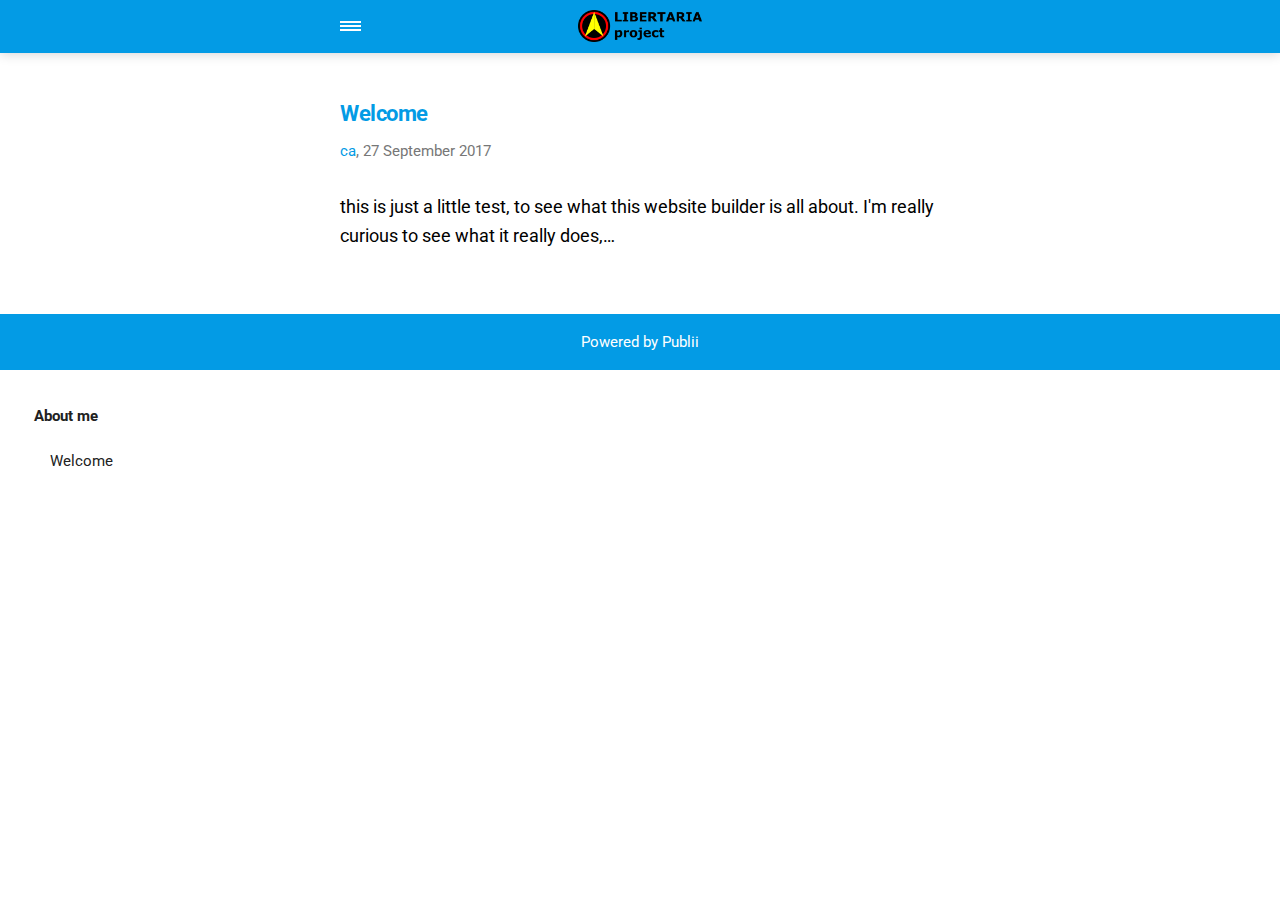
<file: amp/index.html>
<!doctype html><html amp lang="en"><head><meta charset="utf-8"><title>My blog - test</title><meta name="robots" content="index, follow"><link rel="canonical" href="https://cammy1982.github.io/JUSTMYBLOG/"><meta name="viewport" content="width=device-width,minimum-scale=1,initial-scale=1"><link href="https://fonts.googleapis.com/css?family=Roboto:400,700" rel="stylesheet" type="text/css"><script async custom-element="amp-sidebar" src="https://cdn.ampproject.org/v0/amp-sidebar-0.1.js"></script><script type="application/ld+json">{"@context":"http://schema.org","@type":"Organization","name":"ca","logo":"https://cammy1982.github.io/JUSTMYBLOG/media/website/libertaria_projectsmall.png","url":"https://cammy1982.github.io/JUSTMYBLOG/amp","sameAs":["@IoPCommunity_NL"]}</script><style amp-custom="">body,
		div,
		dl,
		dt,
		dd,
		ul,
		ol,
		li,
		h1,
		h2,
		h3,
		h4,
		h5,
		h6,
		pre,
		figure,
		form,
		fieldset,
		p,
		blockquote,
		th,
		td {
			margin: 0;
			padding: 0;
		}
		body {
			font-family: 'Roboto', sans-serif;
			font-size: 1.1rem;
			font-weight: 400;
			line-height: 1.6;
			background: #fff;
			color: #000000;

		}
		a,
		a:visited {
			color: #039be5;
			text-decoration: none;
			outline: none;
		}
		a:hover,
		a:active,
		a:focus {
			color: #000;
		}
		li {
			list-style: none;
		}
		b,
		strong {
			font-weight: 700;
		}
		blockquote,
		p,
		ul,
		ol,
		dl,
		table {
			margin-top: 1.6rem;
		}
		h1,
		h2,
		h3,
		h4,
		h5,
		h6 {
			color: #000000;
			letter-spacing: -0.03rem;
			line-height: 1.2;
			margin-top: 2.93333rem;
		}

		h1 {
			font-size: 1.56621rem;

		}

		h2 {
			font-size: 1.39219rem;
		}

		h3 {
			font-size: 1.2375rem;
		}

		h4 {
			font-size: 1.1rem;
		}

		h5 {
			font-size: 0.97778rem;
		}

		h6 {
			font-size: 0.86914rem;
		}
		h1+p,
		h2+p,
		h3+p,
		h4+p,
		h5+p,
		h6+p {
			margin-top: 0.8rem;
		}
		h1 > sup {
			color: #777777;
			font-size: 0.95rem;
            font-weight: 400;
		}
		blockquote {
			border-left: 0.2rem solid #039be5;
			color: #039be5;
			padding: 0.8rem 0 0.8rem 1.86667rem;
		}
		blockquote cite {
			color: #111111;
			display: block;
			font-size: 0.9rem;
			margin-top: 0.8rem;
		}
		blockquote cite:before {
			content: "- ";
		}
		ul {
			margin-left: 1rem;
		}
		ul>li {
			list-style-position: outside;
			padding-left: 1rem;
		}
		ol {
			margin-left: 0;
		}
		ol>li {
			counter-increment: step-counter;
			position: relative;
			padding-left: 2rem;
		}
		ol>li:before {
			content: counter(step-counter) ".";
			color: #111111;
			left: 0;
			position: absolute;
		}
		dl dt {
			font-weight: 400;
		}
		pre {
			margin: 1.6rem 0 0;
			padding: 1.6rem 3.2rem;
			white-space: pre-wrap;
			word-wrap: break-word;
		}
		code,
		pre {
			background-color: #f6f6f6;
			font-family: "Monaco", "Courier New", monospace;
		}
		table {
			border-collapse: collapse;
			border-spacing: 0;
			display: block;
			max-width: 100%;
			overflow-x: auto;
			vertical-align: top;
			text-align: left;
			white-space: nowrap;
		}
		table th {
			border-bottom: 2px solid #dedede;
			padding: 0.8rem 1.33333rem;
		}
		table tr:nth-child(2n) {
			background: #f3f3f3;
		}
		table td {
			padding: 0.8rem 1.33333rem;
		}
        figure {
            margin: 2rem 0 1rem 0;
        }
		figcaption {
			clear: both;
			color: #4d4d4d;
			font-style: italic;
			font-size: 0.7rem;
			margin: 0.8rem 0 0;
			text-align: center;
		}
		.wrap {
			max-width: 600px;
			margin: 0 auto;
			padding: 0 4%;
		}
		.navbar {
            background: #039be5;
            box-shadow: 0 0 12px 0 rgba(0, 0, 0, 0.2);
            line-height: 3;
            margin-bottom: 2.128rem;
            max-height: 4rem;
            padding: 0 4%;
        }
		.navbar>div {
			align-items: center;
			display: flex;
			justify-content: center;
			text-align: left;max-width: 600px;
			margin: 0 auto;
		}
		.navbar a {
			color: #fff;
			text-decoration: none;
		}
		.logo {
                    background-image: url('https://cammy1982.github.io/JUSTMYBLOG/media/website/libertaria_projectsmall.png');
                    background-size: auto 2rem;
                    background-repeat: no-repeat;
                    background-position: center center;
            display: block;
			line-height: 1;
			margin: 0 auto;
			height: 2rem;
            text-indent: -9999px;
            width: 240px;
		}
        .logo.logo-text {
            line-height: 1.6;
            text-align: center;
            text-indent: 0;
        }
		.navbar-sidebar-toggle {
			left: 0;
			position: relative;
			text-indent: -99999rem;
		}
		.navbar-sidebar-toggle:before {
            content: "";
            display: block;
			border-top: 0.375rem double #ffffff;
			border-bottom: 0.125rem solid #ffffff;
			height: 0.125rem;
			position: absolute;
			text-indent: 0;
			top: 50%;
			width: 1.3rem;
			transform: translate(0px, -50%);
		}
        amp-img {
            max-width: 100%;
        }
		amp-sidebar {
			background: #fff;
			width: 240px;
		}
		amp-sidebar li {
			color: #212121;
			font-size: 0.95rem;
            font-weight: 700;
			list-style: none;
			 padding: 0.532rem 1rem;
		}
		amp-sidebar a, amp-sidebar a:visited {
			border-left: 2px solid transparent;
            color: #212121;
		}
		amp-sidebar ul ul {
			margin: 1rem 0 0;
		}
		amp-sidebar li li { font-weight: 400;
			 padding: 0.266rem 0 0.266rem 1rem;
		}
		.hero {
			margin-bottom: 2.93333rem;
		}
		article  {
			margin-bottom: 4rem;
		}
		article > header {
			color: #777777;
			font-size: 0.95rem;
			margin-bottom: 1.866rem;
		}
		aside {
			margin: 1.6rem 0 1.866rem;
		}
		amp-social-share {
			border-radius: 50%;
			background-size: 70%;
            margin-right: 5px;
		}
		.pagination {
			border-top: 1px solid #ddd;
			display: flex;
			justify-content: space-between;
			align-items: baseline;
		}
		.pagination a {
			color: #000000;
			display: block;
			font-size: 0.95rem;
			font-weight: 700;
			line-height: 1;
			margin: 0 0 0.532rem;
			position: relative;
		}
		.pagination a + a {
            width: 50%;
            text-align: right;
        }
		.pagination-prev {
			padding: 0.8rem 0.8rem 0.8rem 1.6rem;
		}
		.pagination-next {
			padding: 0.8rem 1.6rem 0.8rem 0.8rem;
		}
		.pagination-next:before {
			content: "\2192";
			position: absolute;
			right: 0;
		}
		.pagination-prev:before {
			content: "\2190";
			position: absolute;
			left: 0;
		}
		.post-tag {
			font-size: 0.95rem;
			margin-bottom: 1.866rem;
		}
		.post-tag dt {
			float: left;
		}
		.post-tag dd {
			display: inline-block;
			list-style: none;
			margin: 0 0 0 0.266rem;
		}
		.post-tag dd>a:after {
			content: ", ";
		}
		.bottom {
			background: #039be5;
			color: #fff;
			font-size: 0.95rem;
			padding: 1rem 4%;
			text-align: center;
		}
        .author-avatar {
            margin: 1rem auto;
            width: 100px;
        }</style><style amp-boilerplate>body{-webkit-animation:-amp-start 8s steps(1,end) 0s 1 normal both;-moz-animation:-amp-start 8s steps(1,end) 0s 1 normal both;-ms-animation:-amp-start 8s steps(1,end) 0s 1 normal both;animation:-amp-start 8s steps(1,end) 0s 1 normal both}@-webkit-keyframes -amp-start{from{visibility:hidden}to{visibility:visible}}@-moz-keyframes -amp-start{from{visibility:hidden}to{visibility:visible}}@-ms-keyframes -amp-start{from{visibility:hidden}to{visibility:visible}}@-o-keyframes -amp-start{from{visibility:hidden}to{visibility:visible}}@keyframes -amp-start{from{visibility:hidden}to{visibility:visible}}</style><noscript><style amp-boilerplate>body{-webkit-animation:none;-moz-animation:none;-ms-animation:none;animation:none}</style></noscript><script async src="https://cdn.ampproject.org/v0.js"></script></head><body><nav class="navbar"><div><a on="tap:navbar-sidebar.toggle" class="navbar-sidebar-toggle" title="Menu">Menu</a> <a class="logo" href="https://cammy1982.github.io/JUSTMYBLOG/amp">test</a></div></nav><main class="wrap"><article><header><h2><a href="https://cammy1982.github.io/JUSTMYBLOG/amp/welcome.html">Welcome</a></h2><p><a href="https://cammy1982.github.io/JUSTMYBLOG/amp/authors/ca/">ca</a>, <time datetime="2017-09-27T14:18">27 September 2017</time></p></header><a href="https://cammy1982.github.io/JUSTMYBLOG/amp/welcome.html"><amp-img src="https://cammy1982.github.io/JUSTMYBLOG/media/posts/1/stocksnap_s1mtghebu4.jpg" alt="" srcset="https://cammy1982.github.io/JUSTMYBLOG/media/posts/1/responsive/stocksnap_s1mtghebu4-xs.jpg 300w ,https://cammy1982.github.io/JUSTMYBLOG/media/posts/1/responsive/stocksnap_s1mtghebu4-sm.jpg 480w ,https://cammy1982.github.io/JUSTMYBLOG/media/posts/1/responsive/stocksnap_s1mtghebu4-md.jpg 768w" sizes="(max-width: 768px) 100vw, 768px" height="4460" layout="responsive" width="3345"></amp-img></a><p>this is just a little test, to see what this website builder is all about. I'm really curious to see what it really does,&hellip;</p></article></main><footer class="bottom">Powered by Publii</footer><amp-sidebar id="navbar-sidebar" layout="nodisplay"><ul><li><a href="https://cammy1982.github.io/JUSTMYBLOG/amp/" title="About me ">About me</a><ul class="navbar__submenu"><li><a href="https://cammy1982.github.io/JUSTMYBLOG/amp/welcome.html" title="Welcome ">Welcome</a></li></ul></li></ul></amp-sidebar></body></html>
</file>
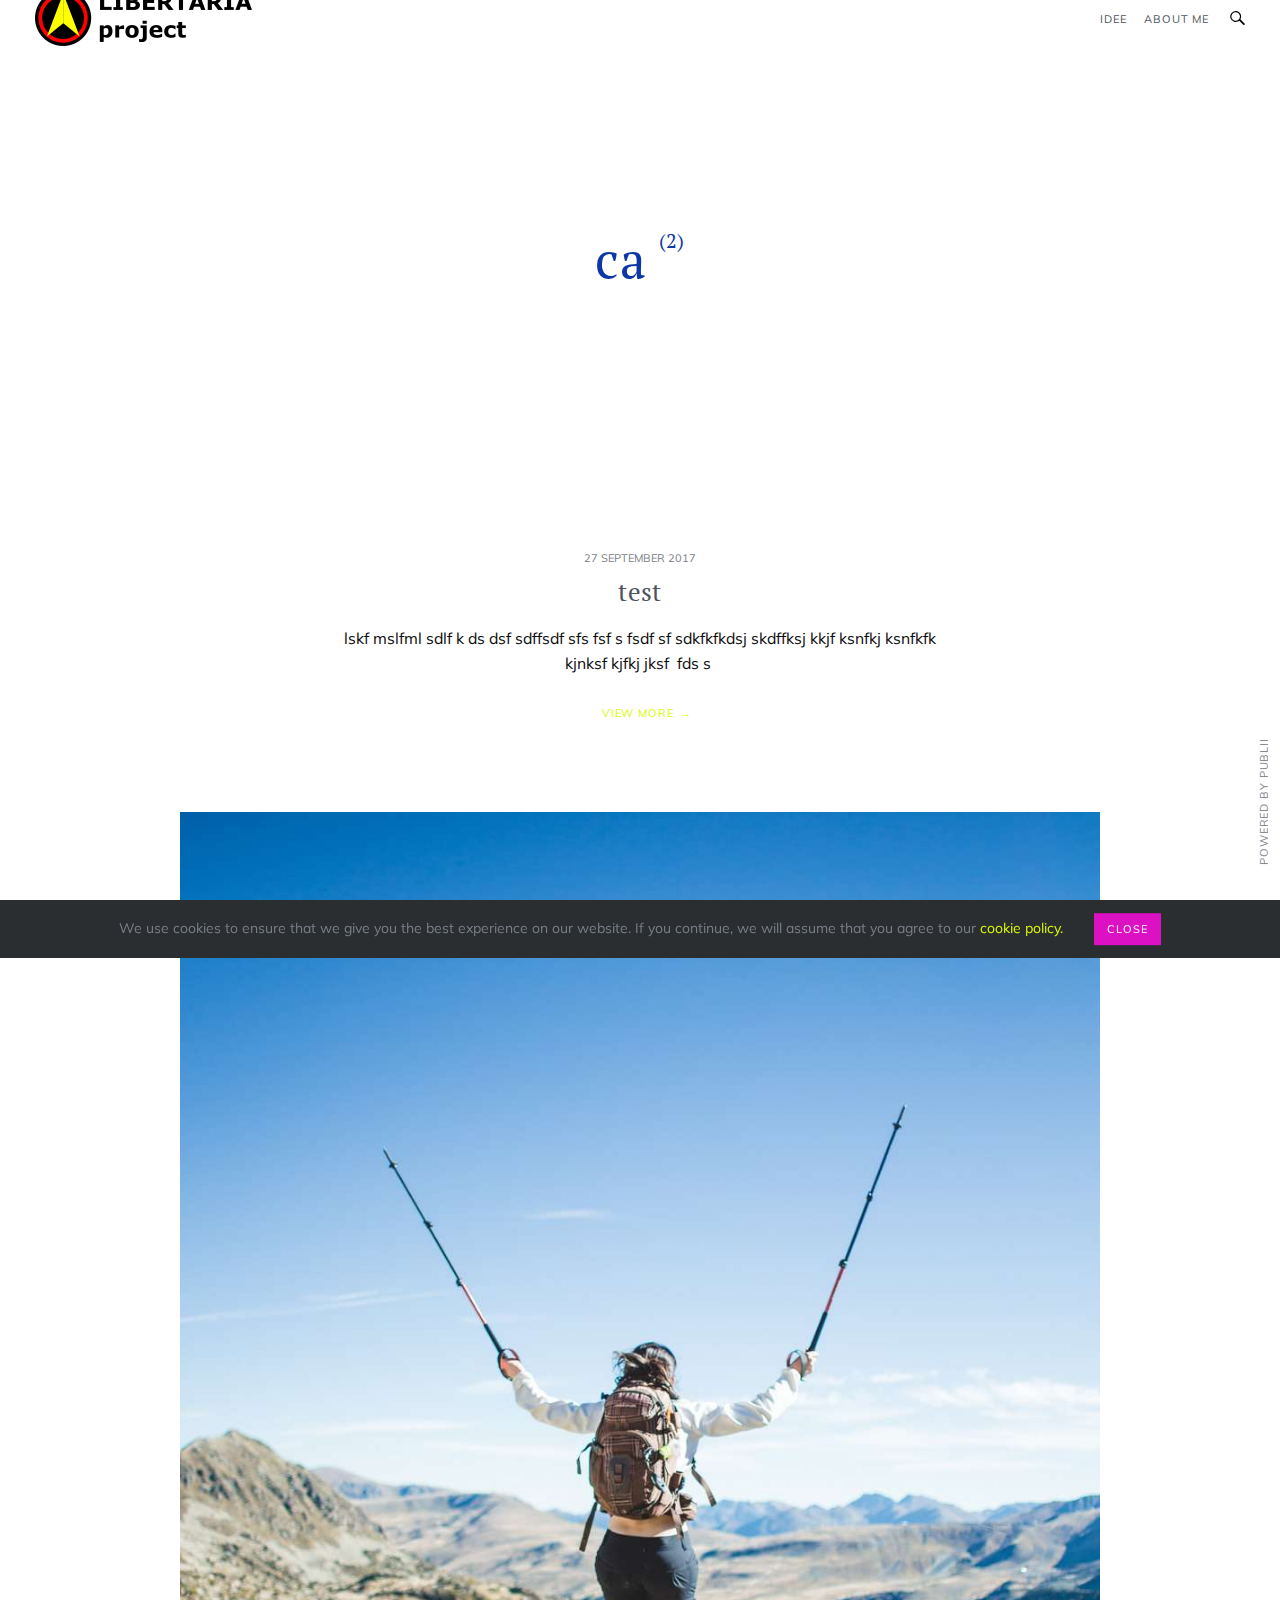
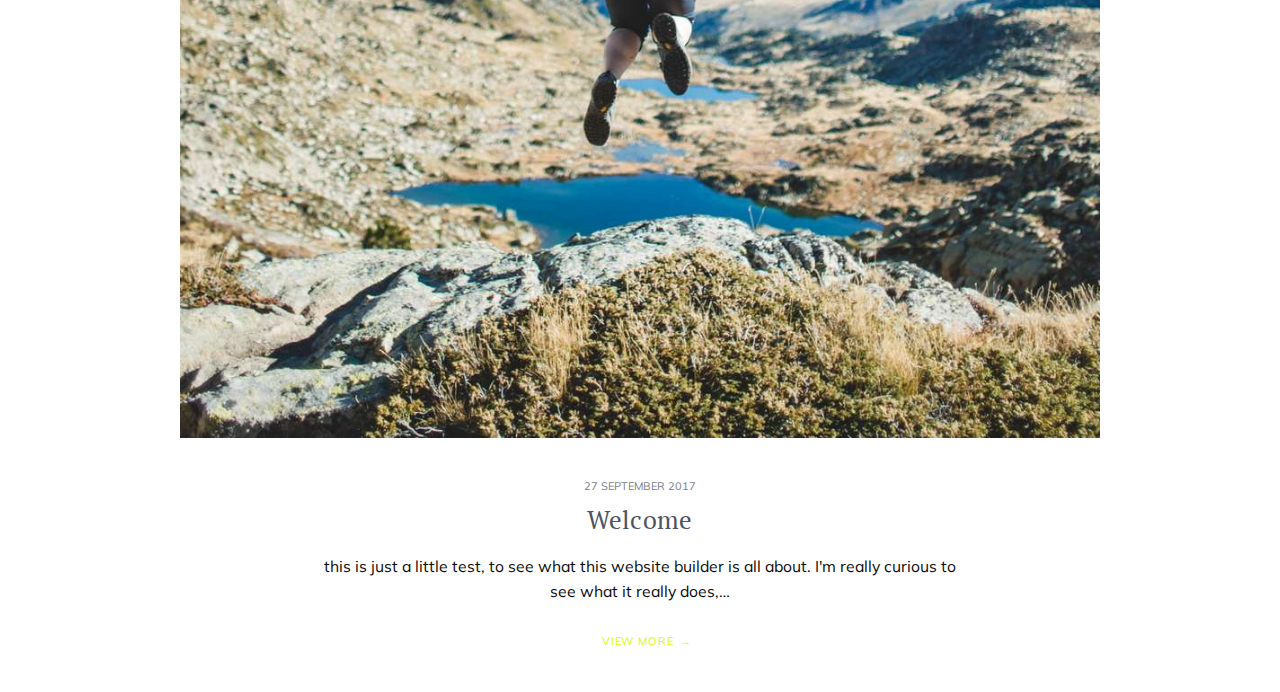
<file: authors/ca/index.html>
<!DOCTYPE html><html><head><meta charset="utf-8"><meta http-equiv="X-UA-Compatible" content="IE=edge"><meta name="viewport" content="width=device-width,initial-scale=1"><title>Author: ca - test</title><meta name="robots" content="noindex, follow"><link rel="canonical" href="https://cammy1982.github.io/JUSTMYBLOG/authors/ca/"><link rel="amphtml" href="https://cammy1982.github.io/JUSTMYBLOG/amp/authors/ca/"><link type="application/atom+xml" rel="alternate" href="https://cammy1982.github.io/JUSTMYBLOG/feed.xml"><meta property="og:title" content="test"><meta property="og:image" content="https://cammy1982.github.io/JUSTMYBLOG/media/website/libertaria_projectsmall.png"><meta property="og:site_name" content="My blog - test"><meta property="og:description" content=""><link rel="stylesheet" href="https://cammy1982.github.io/JUSTMYBLOG/assets/css/style.css?v&#x3D;ead6d560c8568422cd6c0f6c8794c02d"><script type="application/ld+json">{"@context":"http://schema.org","@type":"Organization","name":"ca","logo":"https://cammy1982.github.io/JUSTMYBLOG/media/website/libertaria_projectsmall.png","url":"https://cammy1982.github.io/JUSTMYBLOG","sameAs":["@IoPCommunity_NL"]}</script><script async src="https://cammy1982.github.io/JUSTMYBLOG/assets/js/lazysizes.min.js?v&#x3D;528f2a45ccb4ba8972bc14e032cae46d"></script><style>.top__search [type="search"] {
                    background-image: url(https://cammy1982.github.io/JUSTMYBLOG/assets/svg/search.svg);
                }</style></head><body><div class="container"><header class="js-top is-sticky"><a class="logo" href="https://cammy1982.github.io/JUSTMYBLOG"><img src="https://cammy1982.github.io/JUSTMYBLOG/media/website/libertaria_projectsmall.png" alt="test"></a><div class="top"><nav class="navbar js-navbar"><button class="navbar__toggle js-navbar__toggle" aria-expanded="false">Menu</button><ul class="navbar__menu"><li><a href="https://cammy1982.github.io/JUSTMYBLOG/" title="Idee">Idee</a></li><li class="has-submenu"><a href="https://cammy1982.github.io/JUSTMYBLOG/" title="About me ">About me</a><ul class="navbar__submenu"><li class="has-submenu"><a href="https://cammy1982.github.io/JUSTMYBLOG/welcome.html" title="Welcome ">Welcome</a><ul class="navbar__submenu"><li><a href="https://cammy1982.github.io/JUSTMYBLOG/" title="Hoe het begon ">Hoe het begon</a></li></ul></li></ul></li></ul></nav><div class="top__search"><form action="https://cammy1982.github.io/JUSTMYBLOG/search.html" class="search"><input type="search" name="q" placeholder="search..."></form></div></div></header><main><section class="hero hero--author"><header class="hero--author__wrap"><div><h1 class="hero__title hero--author__title">ca <sup>(2)</sup></h1></div></header></section><div class="category category--normal"><article><figure class="category__image"><a href="https://cammy1982.github.io/JUSTMYBLOG/test.html"><img class="lazyload blur-up" src="" srcset="[data-uri]" data-srcset="" data-sizes="auto" data-expand="50" alt=""></a></figure><header class="category__header"><p><time datetime="2017-09-27T14:43">27 September 2017</time></p><h2><a href="https://cammy1982.github.io/JUSTMYBLOG/test.html">test</a></h2></header><p class="category__entry">lskf mslfml sdlf k ds dsf sdffsdf sfs fsf s fsdf sf sdkfkfkdsj skdffksj kkjf ksnfkj ksnfkfk kjnksf kjfkj jksf &nbsp;fds s&nbsp;</p><a href="https://cammy1982.github.io/JUSTMYBLOG/test.html" class="category__btn">View more</a></article><article><figure class="category__image"><a href="https://cammy1982.github.io/JUSTMYBLOG/welcome.html"><img class="lazyload blur-up" src="https://cammy1982.github.io/JUSTMYBLOG/media/posts/1/responsive/stocksnap_s1mtghebu4-xs.jpg" srcset="[data-uri]" data-srcset="https://cammy1982.github.io/JUSTMYBLOG/media/posts/1/responsive/stocksnap_s1mtghebu4-xs.jpg 300w ,https://cammy1982.github.io/JUSTMYBLOG/media/posts/1/responsive/stocksnap_s1mtghebu4-sm.jpg 480w ,https://cammy1982.github.io/JUSTMYBLOG/media/posts/1/responsive/stocksnap_s1mtghebu4-md.jpg 768w ,https://cammy1982.github.io/JUSTMYBLOG/media/posts/1/responsive/stocksnap_s1mtghebu4-lg.jpg 1024w ,https://cammy1982.github.io/JUSTMYBLOG/media/posts/1/responsive/stocksnap_s1mtghebu4-xl.jpg 1360w ,https://cammy1982.github.io/JUSTMYBLOG/media/posts/1/responsive/stocksnap_s1mtghebu4-2xl.jpg 1600w ,https://cammy1982.github.io/JUSTMYBLOG/media/posts/1/responsive/stocksnap_s1mtghebu4-3xl.jpg 2560w" data-sizes="auto" data-expand="50" alt=""></a></figure><header class="category__header"><p><time datetime="2017-09-27T14:18">27 September 2017</time></p><h2><a href="https://cammy1982.github.io/JUSTMYBLOG/welcome.html">Welcome</a></h2></header><p class="category__entry">this is just a little test, to see what this website builder is all about. I'm really curious to see what it really does,&hellip;</p><a href="https://cammy1982.github.io/JUSTMYBLOG/welcome.html" class="category__btn">View more</a></article></div></main><footer class="footer"><div class="footer__copyright">Powered by Publii</div><div class="footer__social"><a href="@IoPCommunity_NL" title="Twitter"><svg class="icon"><use xlink:href="https://cammy1982.github.io/JUSTMYBLOG/assets/svg/svg-map.svg#twitter"/></svg></a></div></footer></div><div class="cookie-bar js-cookie-bar"><p>We use cookies to ensure that we give you the best experience on our website. If you continue, we will assume that you agree to our <a href="#">cookie policy.</a> <button class="cookie-bar__close">Close</button></p></div><script>var loadCSSFiles = function() {
        		var links = ['https://fonts.googleapis.com/css?family=PT+Serif:400,700|Muli:400,600'],
        			headElement = document.getElementsByTagName('head')[0],
        			linkElement, i;
        		for (i = 0; i < links.length; i++) {
        			linkElement = document.createElement('link');
        			linkElement.rel = 'stylesheet';
        			linkElement.href = links[i];
        			headElement.appendChild(linkElement);
        		}
        	};
        	var raf = requestAnimationFrame || mozRequestAnimationFrame || webkitRequestAnimationFrame || msRequestAnimationFrame;
        	if (raf) {
        		raf(loadCSSFiles);
        	} else {
        		window.addEventListener('load', loadCSSFiles);
        	}</script><script defer="defer" src="https://code.jquery.com/jquery-3.2.1.slim.min.js" integrity="sha256-k2WSCIexGzOj3Euiig+TlR8gA0EmPjuc79OEeY5L45g=" crossorigin="anonymous"></script><script defer="defer" src="https://cammy1982.github.io/JUSTMYBLOG/assets/js/scripts.min.js?v&#x3D;5977caa3bd6c30eab5c559ded3288d58"></script></body></html>
</file>
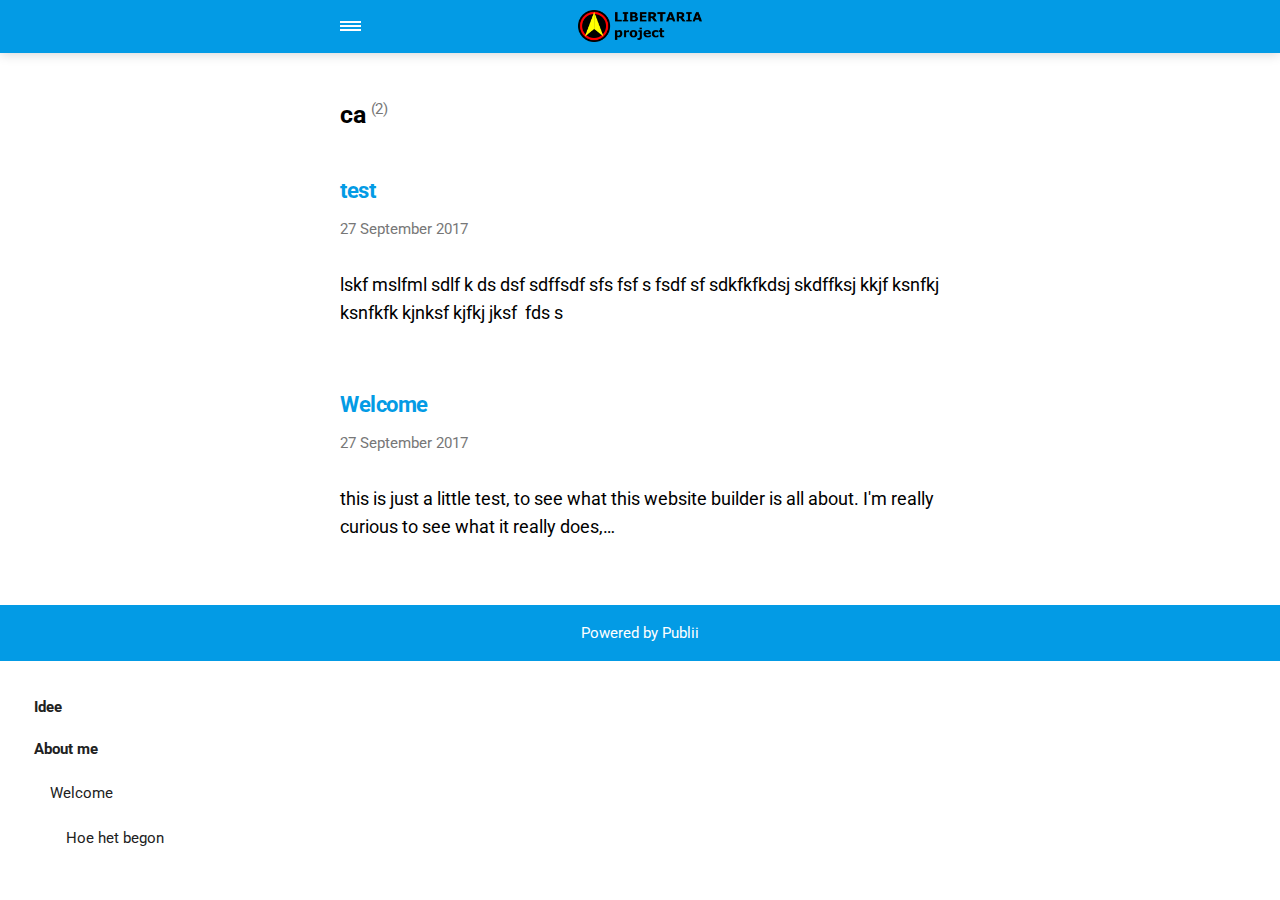
<file: amp/authors/ca/index.html>
<!doctype html><html amp lang="en"><head><meta charset="utf-8"><title>Author: ca - test</title><meta name="robots" content="noindex, follow"><link rel="canonical" href="https://cammy1982.github.io/JUSTMYBLOG/authors/ca/"><meta name="viewport" content="width=device-width,minimum-scale=1,initial-scale=1"><link href="https://fonts.googleapis.com/css?family=Roboto:400,700" rel="stylesheet" type="text/css"><script async custom-element="amp-sidebar" src="https://cdn.ampproject.org/v0/amp-sidebar-0.1.js"></script><script type="application/ld+json">{"@context":"http://schema.org","@type":"Organization","name":"ca","logo":"https://cammy1982.github.io/JUSTMYBLOG/media/website/libertaria_projectsmall.png","url":"https://cammy1982.github.io/JUSTMYBLOG/amp","sameAs":["@IoPCommunity_NL"]}</script><style amp-custom="">body,
		div,
		dl,
		dt,
		dd,
		ul,
		ol,
		li,
		h1,
		h2,
		h3,
		h4,
		h5,
		h6,
		pre,
		figure,
		form,
		fieldset,
		p,
		blockquote,
		th,
		td {
			margin: 0;
			padding: 0;
		}
		body {
			font-family: 'Roboto', sans-serif;
			font-size: 1.1rem;
			font-weight: 400;
			line-height: 1.6;
			background: #fff;
			color: #000000;

		}
		a,
		a:visited {
			color: #039be5;
			text-decoration: none;
			outline: none;
		}
		a:hover,
		a:active,
		a:focus {
			color: #000;
		}
		li {
			list-style: none;
		}
		b,
		strong {
			font-weight: 700;
		}
		blockquote,
		p,
		ul,
		ol,
		dl,
		table {
			margin-top: 1.6rem;
		}
		h1,
		h2,
		h3,
		h4,
		h5,
		h6 {
			color: #000000;
			letter-spacing: -0.03rem;
			line-height: 1.2;
			margin-top: 2.93333rem;
		}

		h1 {
			font-size: 1.56621rem;

		}

		h2 {
			font-size: 1.39219rem;
		}

		h3 {
			font-size: 1.2375rem;
		}

		h4 {
			font-size: 1.1rem;
		}

		h5 {
			font-size: 0.97778rem;
		}

		h6 {
			font-size: 0.86914rem;
		}
		h1+p,
		h2+p,
		h3+p,
		h4+p,
		h5+p,
		h6+p {
			margin-top: 0.8rem;
		}
		h1 > sup {
			color: #777777;
			font-size: 0.95rem;
            font-weight: 400;
		}
		blockquote {
			border-left: 0.2rem solid #039be5;
			color: #039be5;
			padding: 0.8rem 0 0.8rem 1.86667rem;
		}
		blockquote cite {
			color: #111111;
			display: block;
			font-size: 0.9rem;
			margin-top: 0.8rem;
		}
		blockquote cite:before {
			content: "- ";
		}
		ul {
			margin-left: 1rem;
		}
		ul>li {
			list-style-position: outside;
			padding-left: 1rem;
		}
		ol {
			margin-left: 0;
		}
		ol>li {
			counter-increment: step-counter;
			position: relative;
			padding-left: 2rem;
		}
		ol>li:before {
			content: counter(step-counter) ".";
			color: #111111;
			left: 0;
			position: absolute;
		}
		dl dt {
			font-weight: 400;
		}
		pre {
			margin: 1.6rem 0 0;
			padding: 1.6rem 3.2rem;
			white-space: pre-wrap;
			word-wrap: break-word;
		}
		code,
		pre {
			background-color: #f6f6f6;
			font-family: "Monaco", "Courier New", monospace;
		}
		table {
			border-collapse: collapse;
			border-spacing: 0;
			display: block;
			max-width: 100%;
			overflow-x: auto;
			vertical-align: top;
			text-align: left;
			white-space: nowrap;
		}
		table th {
			border-bottom: 2px solid #dedede;
			padding: 0.8rem 1.33333rem;
		}
		table tr:nth-child(2n) {
			background: #f3f3f3;
		}
		table td {
			padding: 0.8rem 1.33333rem;
		}
        figure {
            margin: 2rem 0 1rem 0;
        }
		figcaption {
			clear: both;
			color: #4d4d4d;
			font-style: italic;
			font-size: 0.7rem;
			margin: 0.8rem 0 0;
			text-align: center;
		}
		.wrap {
			max-width: 600px;
			margin: 0 auto;
			padding: 0 4%;
		}
		.navbar {
            background: #039be5;
            box-shadow: 0 0 12px 0 rgba(0, 0, 0, 0.2);
            line-height: 3;
            margin-bottom: 2.128rem;
            max-height: 4rem;
            padding: 0 4%;
        }
		.navbar>div {
			align-items: center;
			display: flex;
			justify-content: center;
			text-align: left;max-width: 600px;
			margin: 0 auto;
		}
		.navbar a {
			color: #fff;
			text-decoration: none;
		}
		.logo {
                    background-image: url('https://cammy1982.github.io/JUSTMYBLOG/media/website/libertaria_projectsmall.png');
                    background-size: auto 2rem;
                    background-repeat: no-repeat;
                    background-position: center center;
            display: block;
			line-height: 1;
			margin: 0 auto;
			height: 2rem;
            text-indent: -9999px;
            width: 240px;
		}
        .logo.logo-text {
            line-height: 1.6;
            text-align: center;
            text-indent: 0;
        }
		.navbar-sidebar-toggle {
			left: 0;
			position: relative;
			text-indent: -99999rem;
		}
		.navbar-sidebar-toggle:before {
            content: "";
            display: block;
			border-top: 0.375rem double #ffffff;
			border-bottom: 0.125rem solid #ffffff;
			height: 0.125rem;
			position: absolute;
			text-indent: 0;
			top: 50%;
			width: 1.3rem;
			transform: translate(0px, -50%);
		}
        amp-img {
            max-width: 100%;
        }
		amp-sidebar {
			background: #fff;
			width: 240px;
		}
		amp-sidebar li {
			color: #212121;
			font-size: 0.95rem;
            font-weight: 700;
			list-style: none;
			 padding: 0.532rem 1rem;
		}
		amp-sidebar a, amp-sidebar a:visited {
			border-left: 2px solid transparent;
            color: #212121;
		}
		amp-sidebar ul ul {
			margin: 1rem 0 0;
		}
		amp-sidebar li li { font-weight: 400;
			 padding: 0.266rem 0 0.266rem 1rem;
		}
		.hero {
			margin-bottom: 2.93333rem;
		}
		article  {
			margin-bottom: 4rem;
		}
		article > header {
			color: #777777;
			font-size: 0.95rem;
			margin-bottom: 1.866rem;
		}
		aside {
			margin: 1.6rem 0 1.866rem;
		}
		amp-social-share {
			border-radius: 50%;
			background-size: 70%;
            margin-right: 5px;
		}
		.pagination {
			border-top: 1px solid #ddd;
			display: flex;
			justify-content: space-between;
			align-items: baseline;
		}
		.pagination a {
			color: #000000;
			display: block;
			font-size: 0.95rem;
			font-weight: 700;
			line-height: 1;
			margin: 0 0 0.532rem;
			position: relative;
		}
		.pagination a + a {
            width: 50%;
            text-align: right;
        }
		.pagination-prev {
			padding: 0.8rem 0.8rem 0.8rem 1.6rem;
		}
		.pagination-next {
			padding: 0.8rem 1.6rem 0.8rem 0.8rem;
		}
		.pagination-next:before {
			content: "\2192";
			position: absolute;
			right: 0;
		}
		.pagination-prev:before {
			content: "\2190";
			position: absolute;
			left: 0;
		}
		.post-tag {
			font-size: 0.95rem;
			margin-bottom: 1.866rem;
		}
		.post-tag dt {
			float: left;
		}
		.post-tag dd {
			display: inline-block;
			list-style: none;
			margin: 0 0 0 0.266rem;
		}
		.post-tag dd>a:after {
			content: ", ";
		}
		.bottom {
			background: #039be5;
			color: #fff;
			font-size: 0.95rem;
			padding: 1rem 4%;
			text-align: center;
		}
        .author-avatar {
            margin: 1rem auto;
            width: 100px;
        }</style><style amp-boilerplate>body{-webkit-animation:-amp-start 8s steps(1,end) 0s 1 normal both;-moz-animation:-amp-start 8s steps(1,end) 0s 1 normal both;-ms-animation:-amp-start 8s steps(1,end) 0s 1 normal both;animation:-amp-start 8s steps(1,end) 0s 1 normal both}@-webkit-keyframes -amp-start{from{visibility:hidden}to{visibility:visible}}@-moz-keyframes -amp-start{from{visibility:hidden}to{visibility:visible}}@-ms-keyframes -amp-start{from{visibility:hidden}to{visibility:visible}}@-o-keyframes -amp-start{from{visibility:hidden}to{visibility:visible}}@keyframes -amp-start{from{visibility:hidden}to{visibility:visible}}</style><noscript><style amp-boilerplate>body{-webkit-animation:none;-moz-animation:none;-ms-animation:none;animation:none}</style></noscript><script async src="https://cdn.ampproject.org/v0.js"></script></head><body><nav class="navbar"><div><a on="tap:navbar-sidebar.toggle" class="navbar-sidebar-toggle" title="Menu">Menu</a> <a class="logo" href="https://cammy1982.github.io/JUSTMYBLOG/amp">test</a></div></nav><main class="wrap"><section class="hero"><header class="author"><h1>ca <sup>(2)</sup></h1></header></section><article><header><h2><a href="https://cammy1982.github.io/JUSTMYBLOG/amp/test.html">test</a></h2><p><time datetime="2017-09-27T14:43">27 September 2017</time></p></header><p>lskf mslfml sdlf k ds dsf sdffsdf sfs fsf s fsdf sf sdkfkfkdsj skdffksj kkjf ksnfkj ksnfkfk kjnksf kjfkj jksf &nbsp;fds s&nbsp;</p></article><article><a href="https://cammy1982.github.io/JUSTMYBLOG/amp/welcome.html"><amp-img src="https://cammy1982.github.io/JUSTMYBLOG/media/posts/1/stocksnap_s1mtghebu4.jpg" alt="" srcset="https://cammy1982.github.io/JUSTMYBLOG/media/posts/1/responsive/stocksnap_s1mtghebu4-xs.jpg 300w ,https://cammy1982.github.io/JUSTMYBLOG/media/posts/1/responsive/stocksnap_s1mtghebu4-sm.jpg 480w ,https://cammy1982.github.io/JUSTMYBLOG/media/posts/1/responsive/stocksnap_s1mtghebu4-md.jpg 768w" sizes="(max-width: 768px) 100vw, 768px" height="4460" layout="responsive" width="3345"></amp-img></a><header><h2><a href="https://cammy1982.github.io/JUSTMYBLOG/amp/welcome.html">Welcome</a></h2><p><time datetime="2017-09-27T14:18">27 September 2017</time></p></header><p>this is just a little test, to see what this website builder is all about. I'm really curious to see what it really does,&hellip;</p></article></main><footer class="bottom">Powered by Publii</footer><amp-sidebar id="navbar-sidebar" layout="nodisplay"><ul><li><a href="https://cammy1982.github.io/JUSTMYBLOG/amp/" title="Idee">Idee</a></li><li><a href="https://cammy1982.github.io/JUSTMYBLOG/amp/" title="About me ">About me</a><ul class="navbar__submenu"><li class="has-submenu"><a href="https://cammy1982.github.io/JUSTMYBLOG/amp/welcome.html" title="Welcome ">Welcome</a><ul class="navbar__submenu"><li><a href="https://cammy1982.github.io/JUSTMYBLOG/amp/" title="Hoe het begon ">Hoe het begon</a></li></ul></li></ul></li></ul></amp-sidebar></body></html>
</file>
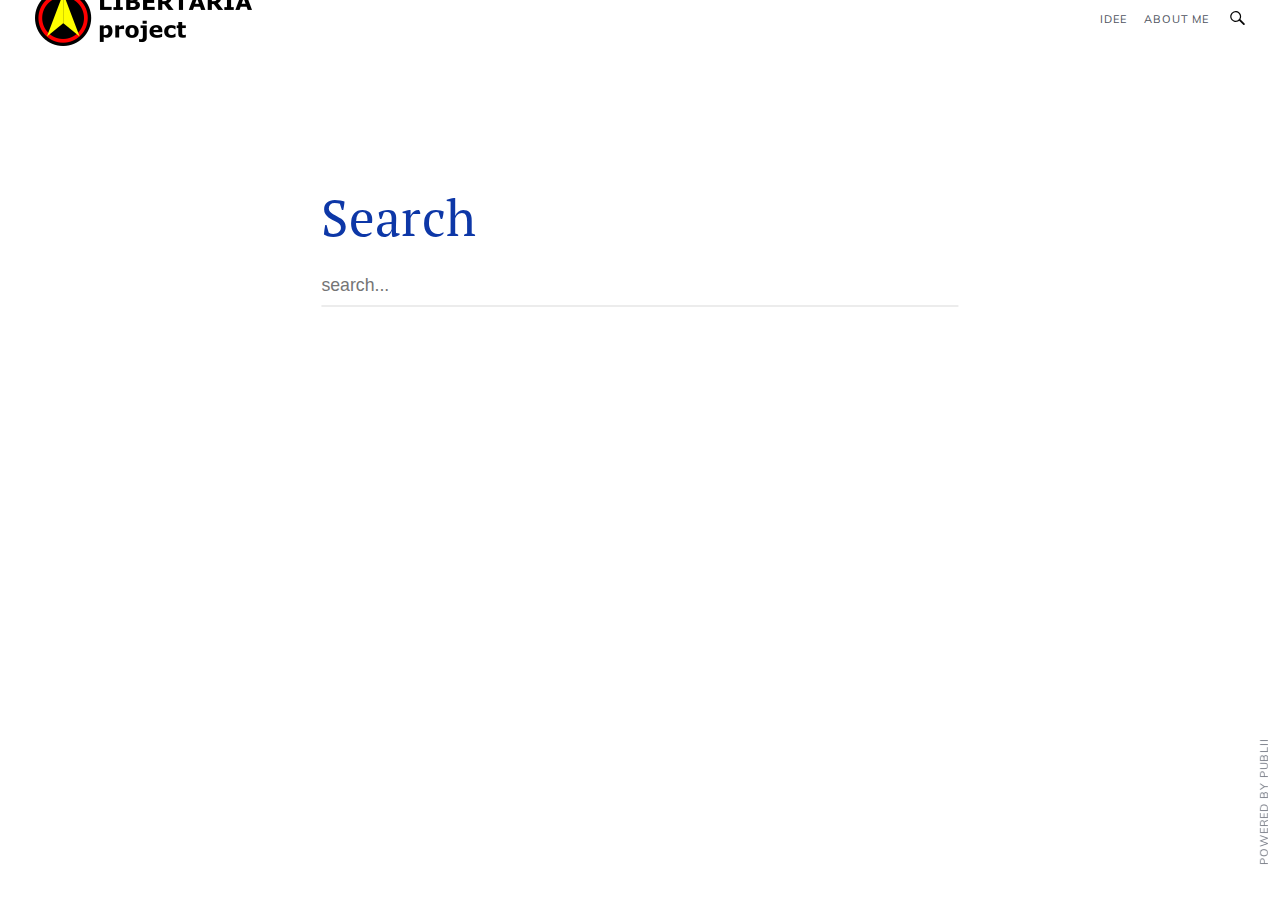
<file: search.html>
<!DOCTYPE html><html><head><meta charset="utf-8"><meta http-equiv="X-UA-Compatible" content="IE=edge"><meta name="viewport" content="width=device-width,initial-scale=1"><title>My blog - test</title><meta name="robots" content="noindex,follow"><link rel="canonical" href="https://cammy1982.github.io/JUSTMYBLOG/"><link rel="amphtml" href=""><link type="application/atom+xml" rel="alternate" href="https://cammy1982.github.io/JUSTMYBLOG/feed.xml"><meta property="og:title" content="test"><meta property="og:image" content="https://cammy1982.github.io/JUSTMYBLOG/media/website/libertaria_projectsmall.png"><meta property="og:site_name" content="My blog - test"><meta property="og:description" content=""><link rel="stylesheet" href="https://cammy1982.github.io/JUSTMYBLOG/assets/css/style.css?v&#x3D;ead6d560c8568422cd6c0f6c8794c02d"><script type="application/ld+json">{"@context":"http://schema.org","@type":"Organization","name":"ca","logo":"https://cammy1982.github.io/JUSTMYBLOG/media/website/libertaria_projectsmall.png","url":"https://cammy1982.github.io/JUSTMYBLOG","sameAs":["@IoPCommunity_NL"]}</script><script async src="https://cammy1982.github.io/JUSTMYBLOG/assets/js/lazysizes.min.js?v&#x3D;528f2a45ccb4ba8972bc14e032cae46d"></script><style>.top__search [type="search"] {
                    background-image: url(https://cammy1982.github.io/JUSTMYBLOG/assets/svg/search.svg);
                }</style></head><body><div class="container"><header class="js-top"><a class="logo" href="https://cammy1982.github.io/JUSTMYBLOG"><img src="https://cammy1982.github.io/JUSTMYBLOG/media/website/libertaria_projectsmall.png" alt="test"></a><div class="top"><nav class="navbar js-navbar"><button class="navbar__toggle js-navbar__toggle" aria-expanded="false">Menu</button><ul class="navbar__menu"><li><a href="https://cammy1982.github.io/JUSTMYBLOG/" title="Idee">Idee</a></li><li class="has-submenu"><a href="https://cammy1982.github.io/JUSTMYBLOG/" title="About me ">About me</a><ul class="navbar__submenu"><li class="has-submenu"><a href="https://cammy1982.github.io/JUSTMYBLOG/welcome.html" title="Welcome ">Welcome</a><ul class="navbar__submenu"><li><a href="https://cammy1982.github.io/JUSTMYBLOG/" title="Hoe het begon ">Hoe het begon</a></li></ul></li></ul></li></ul></nav><div class="top__search"><form action="https://cammy1982.github.io/JUSTMYBLOG/search.html" class="search"><input type="search" name="q" placeholder="search..."></form></div></div></header><main><section class="hero hero--normal"><header><h1 class="hero__title">Search</h1><form action="https://cammy1982.github.io/JUSTMYBLOG/search.html" class="hero__desc search-page"><input type="search" name="q" placeholder="search..." class="search-page__input"></form></header></section><div class="category"><script>(function () {
                        var cx = '';
                        var gcse = document.createElement('script');
                        gcse.type  = 'text/javascript';
                        gcse.async = true;
                        gcse.src   = 'https://cse.google.com/cse.js?cx=' + cx;
                        var s = document.getElementsByTagName('script')[0];
                        s.parentNode.insertBefore(gcse, s);
                    })();</script><gcse:searchresults-only></gcse:searchresults-only></div></main><footer class="footer"><div class="footer__copyright">Powered by Publii</div><div class="footer__social"><a href="@IoPCommunity_NL" title="Twitter"><svg class="icon"><use xlink:href="https://cammy1982.github.io/JUSTMYBLOG/assets/svg/svg-map.svg#twitter"/></svg></a></div></footer></div><div class="cookie-bar js-cookie-bar"><p>We use cookies to ensure that we give you the best experience on our website. If you continue, we will assume that you agree to our <a href="#">cookie policy.</a> <button class="cookie-bar__close">Close</button></p></div><script>var loadCSSFiles = function() {
        		var links = ['https://fonts.googleapis.com/css?family=PT+Serif:400,700|Muli:400,600'],
        			headElement = document.getElementsByTagName('head')[0],
        			linkElement, i;
        		for (i = 0; i < links.length; i++) {
        			linkElement = document.createElement('link');
        			linkElement.rel = 'stylesheet';
        			linkElement.href = links[i];
        			headElement.appendChild(linkElement);
        		}
        	};
        	var raf = requestAnimationFrame || mozRequestAnimationFrame || webkitRequestAnimationFrame || msRequestAnimationFrame;
        	if (raf) {
        		raf(loadCSSFiles);
        	} else {
        		window.addEventListener('load', loadCSSFiles);
        	}</script><script defer="defer" src="https://code.jquery.com/jquery-3.2.1.slim.min.js" integrity="sha256-k2WSCIexGzOj3Euiig+TlR8gA0EmPjuc79OEeY5L45g=" crossorigin="anonymous"></script><script defer="defer" src="https://cammy1982.github.io/JUSTMYBLOG/assets/js/scripts.min.js?v&#x3D;5977caa3bd6c30eab5c559ded3288d58"></script></body></html>
</file>
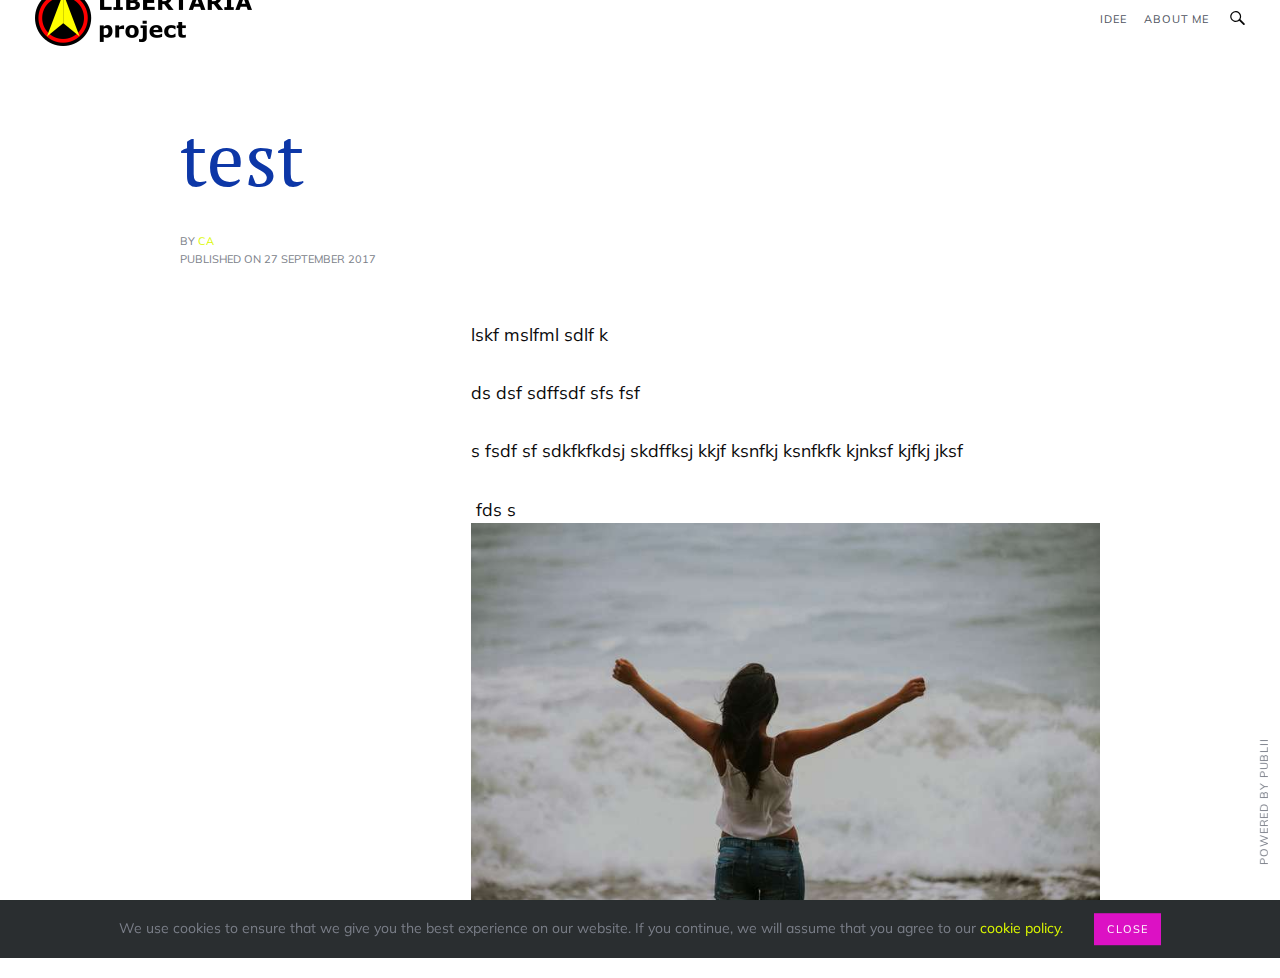
<file: test.html>
<!DOCTYPE html><html><head><meta charset="utf-8"><meta http-equiv="X-UA-Compatible" content="IE=edge"><meta name="viewport" content="width=device-width,initial-scale=1"><title>test - test</title><meta name="robots" content="index, follow"><link rel="canonical" href="https://cammy1982.github.io/JUSTMYBLOG/test.html"><link rel="amphtml" href="https://cammy1982.github.io/JUSTMYBLOG/amp/test.html"><link type="application/atom+xml" rel="alternate" href="https://cammy1982.github.io/JUSTMYBLOG/feed.xml"><meta property="og:title" content="test "><meta property="og:image" content="https://cammy1982.github.io/JUSTMYBLOG/media/website/libertaria_projectsmall.png"><meta property="og:site_name" content="My blog - test"><meta property="og:description" content=""><link rel="stylesheet" href="https://cammy1982.github.io/JUSTMYBLOG/assets/css/style.css?v&#x3D;ead6d560c8568422cd6c0f6c8794c02d"><script type="application/ld+json">{"@context":"http://schema.org","@type":"Article","mainEntityOfPage":{"@type":"WebPage","@id":"https://cammy1982.github.io/JUSTMYBLOG/test.html"},"headline":"test ","datePublished":"2017-09-27T14:43","dateModified":"2017-09-27T14:43","image":{"@type":"ImageObject","url":"https://cammy1982.github.io/JUSTMYBLOG/media/website/libertaria_projectsmall.png","height":56,"width":217},"description":"lskf mslfml sdlf k ds dsf sdffsdf sfs fsf s fsdf sf sdkfkfkdsj skdffksj kkjf ksnfkj ksnfkfk kjnksf kjfkj jksf &nbsp;fds s&nbsp;","author":{"@type":"Person","name":"ca"},"publisher":{"@type":"Organization","name":"ca","logo":{"@type":"ImageObject","url":"https://cammy1982.github.io/JUSTMYBLOG/media/website/libertaria_projectsmall.png","height":56,"width":217}}}</script><script async src="https://cammy1982.github.io/JUSTMYBLOG/assets/js/lazysizes.min.js?v&#x3D;528f2a45ccb4ba8972bc14e032cae46d"></script><style>.top__search [type="search"] {
                    background-image: url(https://cammy1982.github.io/JUSTMYBLOG/assets/svg/search.svg);
                }</style></head><body><div class="container"><header class="js-top is-sticky"><a class="logo" href="https://cammy1982.github.io/JUSTMYBLOG"><img src="https://cammy1982.github.io/JUSTMYBLOG/media/website/libertaria_projectsmall.png" alt="test"></a><div class="top"><nav class="navbar js-navbar"><button class="navbar__toggle js-navbar__toggle" aria-expanded="false">Menu</button><ul class="navbar__menu"><li><a href="https://cammy1982.github.io/JUSTMYBLOG/" title="Idee">Idee</a></li><li class="has-submenu"><a href="https://cammy1982.github.io/JUSTMYBLOG/" title="About me ">About me</a><ul class="navbar__submenu"><li class="has-submenu"><a href="https://cammy1982.github.io/JUSTMYBLOG/welcome.html" title="Welcome ">Welcome</a><ul class="navbar__submenu"><li><a href="https://cammy1982.github.io/JUSTMYBLOG/" title="Hoe het begon ">Hoe het begon</a></li></ul></li></ul></li></ul></nav><div class="top__search"><form action="https://cammy1982.github.io/JUSTMYBLOG/search.html" class="search"><input type="search" name="q" placeholder="search..."></form></div></div></header><main class="u-cutting"><article class="post post--with-aside"><header class="post__header"><h1>test</h1><p class="post__meta">By <a href="https://cammy1982.github.io/JUSTMYBLOG/authors/ca/" rel="author" title="ca">ca</a><br>Published on <time datetime="2017-09-27T14:43">27 September 2017</time></p></header><div class="post__entry"><p>lskf mslfml sdlf k</p><p>ds dsf sdffsdf sfs fsf</p><p>s fsdf sf sdkfkfkdsj skdffksj kkjf ksnfkj ksnfkfk kjnksf kjfkj jksf</p><p>&nbsp;fds s&nbsp;<img class="lazyload blur-up" src="https://cammy1982,github,io/JUSTMYBLOG/media/posts/2/stocksnap_1bsg5rxttu-xs.jpg" data-sizes="auto" srcset="[data-uri]" data-srcset="https://cammy1982.github.io/JUSTMYBLOG/media/posts/2/responsive/stocksnap_1bsg5rxttu-xs.jpg 300w ,https://cammy1982.github.io/JUSTMYBLOG/media/posts/2/responsive/stocksnap_1bsg5rxttu-sm.jpg 480w ,https://cammy1982.github.io/JUSTMYBLOG/media/posts/2/responsive/stocksnap_1bsg5rxttu-md.jpg 768w ,https://cammy1982.github.io/JUSTMYBLOG/media/posts/2/responsive/stocksnap_1bsg5rxttu-lg.jpg 1024w" alt="" width="5472" height="3648"></p></div><footer class="post__footer"></footer></article></main><footer class="footer"><div class="footer__copyright">Powered by Publii</div><div class="footer__social"><a href="@IoPCommunity_NL" title="Twitter"><svg class="icon"><use xlink:href="https://cammy1982.github.io/JUSTMYBLOG/assets/svg/svg-map.svg#twitter"/></svg></a></div></footer></div><div class="cookie-bar js-cookie-bar"><p>We use cookies to ensure that we give you the best experience on our website. If you continue, we will assume that you agree to our <a href="#">cookie policy.</a> <button class="cookie-bar__close">Close</button></p></div><script>var loadCSSFiles = function() {
        		var links = ['https://fonts.googleapis.com/css?family=PT+Serif:400,700|Muli:400,600'],
        			headElement = document.getElementsByTagName('head')[0],
        			linkElement, i;
        		for (i = 0; i < links.length; i++) {
        			linkElement = document.createElement('link');
        			linkElement.rel = 'stylesheet';
        			linkElement.href = links[i];
        			headElement.appendChild(linkElement);
        		}
        	};
        	var raf = requestAnimationFrame || mozRequestAnimationFrame || webkitRequestAnimationFrame || msRequestAnimationFrame;
        	if (raf) {
        		raf(loadCSSFiles);
        	} else {
        		window.addEventListener('load', loadCSSFiles);
        	}</script><script defer="defer" src="https://code.jquery.com/jquery-3.2.1.slim.min.js" integrity="sha256-k2WSCIexGzOj3Euiig+TlR8gA0EmPjuc79OEeY5L45g=" crossorigin="anonymous"></script><script defer="defer" src="https://cammy1982.github.io/JUSTMYBLOG/assets/js/scripts.min.js?v&#x3D;5977caa3bd6c30eab5c559ded3288d58"></script></body></html>
</file>
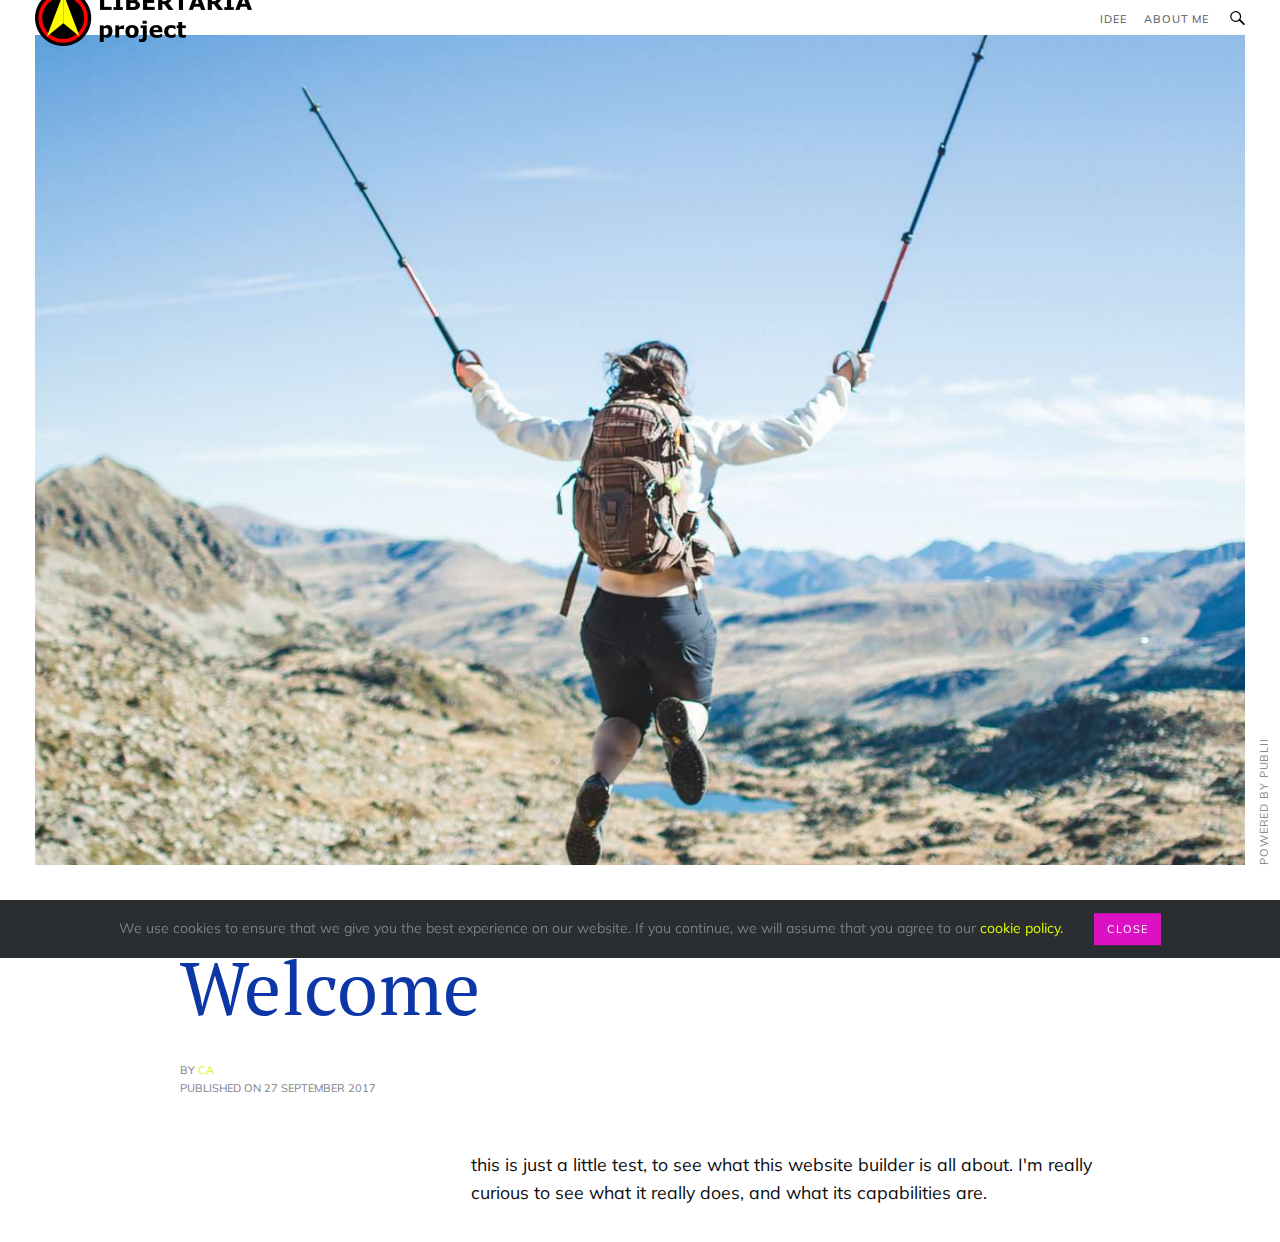
<file: welcome.html>
<!DOCTYPE html><html><head><meta charset="utf-8"><meta http-equiv="X-UA-Compatible" content="IE=edge"><meta name="viewport" content="width=device-width,initial-scale=1"><title>Welcome - test</title><meta name="robots" content="index, follow"><link rel="canonical" href="https://cammy1982.github.io/JUSTMYBLOG/welcome.html"><link rel="amphtml" href="https://cammy1982.github.io/JUSTMYBLOG/amp/welcome.html"><link type="application/atom+xml" rel="alternate" href="https://cammy1982.github.io/JUSTMYBLOG/feed.xml"><meta property="og:title" content="Welcome "><meta property="og:image" content="https://cammy1982.github.io/JUSTMYBLOG/media/posts/1/stocksnap_s1mtghebu4.jpg"><meta property="og:site_name" content="My blog - test"><meta property="og:description" content=""><link rel="stylesheet" href="https://cammy1982.github.io/JUSTMYBLOG/assets/css/style.css?v&#x3D;ead6d560c8568422cd6c0f6c8794c02d"><script type="application/ld+json">{"@context":"http://schema.org","@type":"Article","mainEntityOfPage":{"@type":"WebPage","@id":"https://cammy1982.github.io/JUSTMYBLOG/welcome.html"},"headline":"Welcome ","datePublished":"2017-09-27T14:18","dateModified":"2017-09-27T14:42","image":{"@type":"ImageObject","url":"https://cammy1982.github.io/JUSTMYBLOG/media/posts/1/stocksnap_s1mtghebu4.jpg","height":4460,"width":3345},"description":"this is just a little test, to see what this website builder is all about. I'm really curious to see what it really does,&hellip;","author":{"@type":"Person","name":"ca"},"publisher":{"@type":"Organization","name":"ca","logo":{"@type":"ImageObject","url":"https://cammy1982.github.io/JUSTMYBLOG/media/website/libertaria_projectsmall.png","height":56,"width":217}}}</script><script async src="https://cammy1982.github.io/JUSTMYBLOG/assets/js/lazysizes.min.js?v&#x3D;528f2a45ccb4ba8972bc14e032cae46d"></script><style>.top__search [type="search"] {
                    background-image: url(https://cammy1982.github.io/JUSTMYBLOG/assets/svg/search.svg);
                }</style></head><body><div class="container"><header class="js-top is-sticky"><a class="logo" href="https://cammy1982.github.io/JUSTMYBLOG"><img src="https://cammy1982.github.io/JUSTMYBLOG/media/website/libertaria_projectsmall.png" alt="test"></a><div class="top"><nav class="navbar js-navbar"><button class="navbar__toggle js-navbar__toggle" aria-expanded="false">Menu</button><ul class="navbar__menu"><li><a href="https://cammy1982.github.io/JUSTMYBLOG/" title="Idee">Idee</a></li><li class="active-parent has-submenu"><a href="https://cammy1982.github.io/JUSTMYBLOG/" title="About me ">About me</a><ul class="navbar__submenu"><li class="active has-submenu"><a href="https://cammy1982.github.io/JUSTMYBLOG/welcome.html" title="Welcome ">Welcome</a><ul class="navbar__submenu"><li><a href="https://cammy1982.github.io/JUSTMYBLOG/" title="Hoe het begon ">Hoe het begon</a></li></ul></li></ul></li></ul></nav><div class="top__search"><form action="https://cammy1982.github.io/JUSTMYBLOG/search.html" class="search"><input type="search" name="q" placeholder="search..."></form></div></div></header><main class="u-cutting"><article class="post post--with-aside"><div class="post__featured-image post__image--full"><img class="lazyload blur-up" src="https://cammy1982.github.io/JUSTMYBLOG/media/posts/1/responsive/stocksnap_s1mtghebu4-xs.jpg" srcset="[data-uri]" data-srcset="https://cammy1982.github.io/JUSTMYBLOG/media/posts/1/responsive/stocksnap_s1mtghebu4-xs.jpg 300w ,https://cammy1982.github.io/JUSTMYBLOG/media/posts/1/responsive/stocksnap_s1mtghebu4-sm.jpg 480w ,https://cammy1982.github.io/JUSTMYBLOG/media/posts/1/responsive/stocksnap_s1mtghebu4-md.jpg 768w ,https://cammy1982.github.io/JUSTMYBLOG/media/posts/1/responsive/stocksnap_s1mtghebu4-lg.jpg 1024w ,https://cammy1982.github.io/JUSTMYBLOG/media/posts/1/responsive/stocksnap_s1mtghebu4-xl.jpg 1360w ,https://cammy1982.github.io/JUSTMYBLOG/media/posts/1/responsive/stocksnap_s1mtghebu4-2xl.jpg 1600w ,https://cammy1982.github.io/JUSTMYBLOG/media/posts/1/responsive/stocksnap_s1mtghebu4-3xl.jpg 2560w" data-sizes="auto" data-expand="50" alt=""></div><header class="post__header"><h1>Welcome</h1><p class="post__meta">By <a href="https://cammy1982.github.io/JUSTMYBLOG/authors/ca/" rel="author" title="ca">ca</a><br>Published on <time datetime="2017-09-27T14:18">27 September 2017</time></p></header><div class="post__entry"><p>this is just a little test, to see what this website builder is all about. I'm really curious to see what it really does, and what its capabilities are.&nbsp;</p></div><footer class="post__footer"></footer></article></main><footer class="footer"><div class="footer__copyright">Powered by Publii</div><div class="footer__social"><a href="@IoPCommunity_NL" title="Twitter"><svg class="icon"><use xlink:href="https://cammy1982.github.io/JUSTMYBLOG/assets/svg/svg-map.svg#twitter"/></svg></a></div></footer></div><div class="cookie-bar js-cookie-bar"><p>We use cookies to ensure that we give you the best experience on our website. If you continue, we will assume that you agree to our <a href="#">cookie policy.</a> <button class="cookie-bar__close">Close</button></p></div><script>var loadCSSFiles = function() {
        		var links = ['https://fonts.googleapis.com/css?family=PT+Serif:400,700|Muli:400,600'],
        			headElement = document.getElementsByTagName('head')[0],
        			linkElement, i;
        		for (i = 0; i < links.length; i++) {
        			linkElement = document.createElement('link');
        			linkElement.rel = 'stylesheet';
        			linkElement.href = links[i];
        			headElement.appendChild(linkElement);
        		}
        	};
        	var raf = requestAnimationFrame || mozRequestAnimationFrame || webkitRequestAnimationFrame || msRequestAnimationFrame;
        	if (raf) {
        		raf(loadCSSFiles);
        	} else {
        		window.addEventListener('load', loadCSSFiles);
        	}</script><script defer="defer" src="https://code.jquery.com/jquery-3.2.1.slim.min.js" integrity="sha256-k2WSCIexGzOj3Euiig+TlR8gA0EmPjuc79OEeY5L45g=" crossorigin="anonymous"></script><script defer="defer" src="https://cammy1982.github.io/JUSTMYBLOG/assets/js/scripts.min.js?v&#x3D;5977caa3bd6c30eab5c559ded3288d58"></script></body></html>
</file>
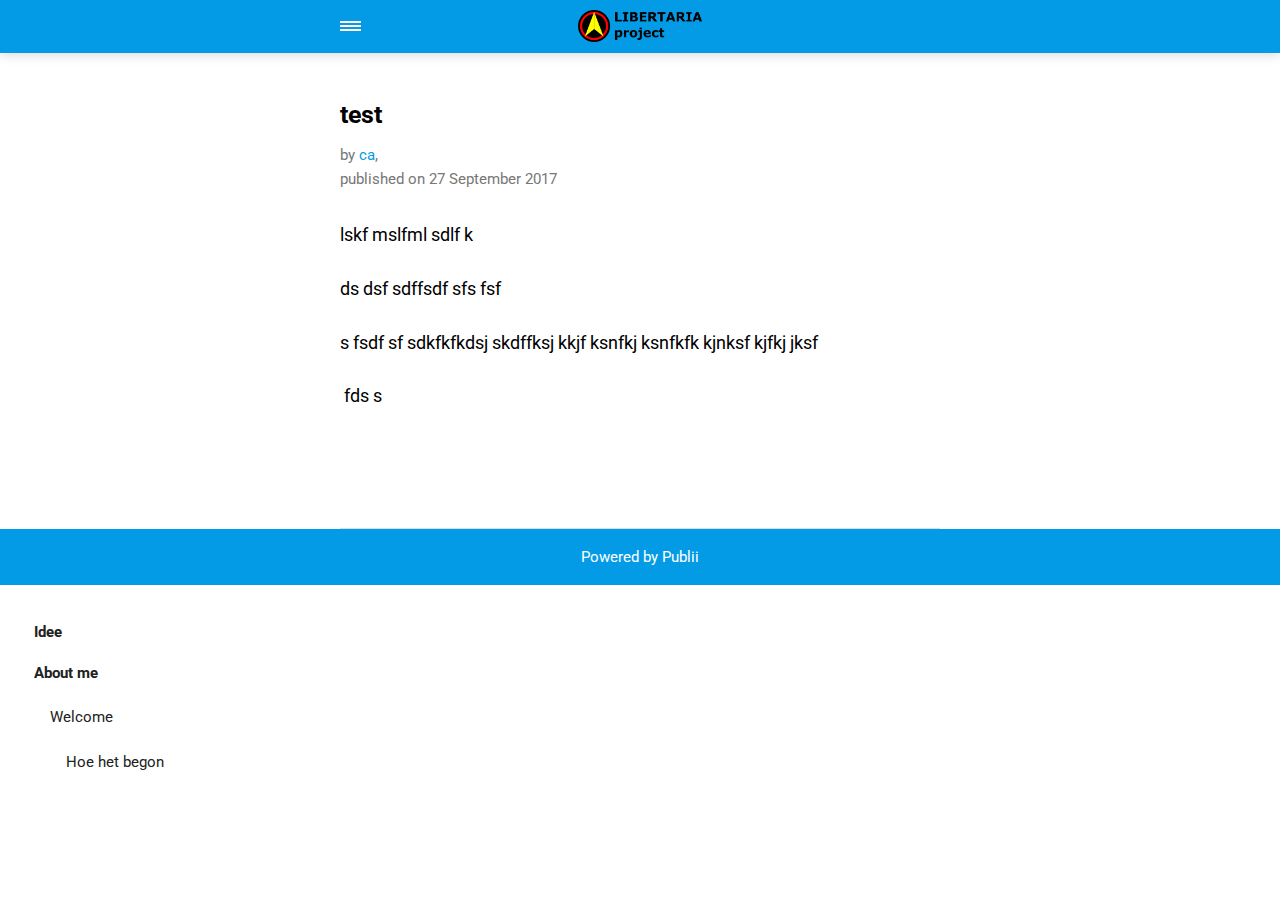
<file: amp/test.html>
<!doctype html><html amp lang="en"><head><meta charset="utf-8"><title>test - test</title><meta name="robots" content="index, follow"><link rel="canonical" href="https://cammy1982.github.io/JUSTMYBLOG/test.html"><meta name="viewport" content="width=device-width,minimum-scale=1,initial-scale=1"><link href="https://fonts.googleapis.com/css?family=Roboto:400,700" rel="stylesheet" type="text/css"><script async custom-element="amp-sidebar" src="https://cdn.ampproject.org/v0/amp-sidebar-0.1.js"></script><script async custom-element="amp-social-share" src="https://cdn.ampproject.org/v0/amp-social-share-0.1.js"></script><script type="application/ld+json">{"@context":"http://schema.org","@type":"Article","mainEntityOfPage":{"@type":"WebPage","@id":"https://cammy1982.github.io/JUSTMYBLOG/amp/test.html"},"headline":"test ","datePublished":"2017-09-27T14:43","dateModified":"2017-09-27T14:43","image":{"@type":"ImageObject","url":"https://cammy1982.github.io/JUSTMYBLOG/media/website/libertaria_projectsmall.png","height":56,"width":217},"description":"lskf mslfml sdlf k ds dsf sdffsdf sfs fsf s fsdf sf sdkfkfkdsj skdffksj kkjf ksnfkj ksnfkfk kjnksf kjfkj jksf &nbsp;fds s&nbsp;","author":{"@type":"Person","name":"ca"},"publisher":{"@type":"Organization","name":"ca","logo":{"@type":"ImageObject","url":"https://cammy1982.github.io/JUSTMYBLOG/media/website/libertaria_projectsmall.png","height":56,"width":217}}}</script><style amp-custom="">body,
		div,
		dl,
		dt,
		dd,
		ul,
		ol,
		li,
		h1,
		h2,
		h3,
		h4,
		h5,
		h6,
		pre,
		figure,
		form,
		fieldset,
		p,
		blockquote,
		th,
		td {
			margin: 0;
			padding: 0;
		}
		body {
			font-family: 'Roboto', sans-serif;
			font-size: 1.1rem;
			font-weight: 400;
			line-height: 1.6;
			background: #fff;
			color: #000000;

		}
		a,
		a:visited {
			color: #039be5;
			text-decoration: none;
			outline: none;
		}
		a:hover,
		a:active,
		a:focus {
			color: #000;
		}
		li {
			list-style: none;
		}
		b,
		strong {
			font-weight: 700;
		}
		blockquote,
		p,
		ul,
		ol,
		dl,
		table {
			margin-top: 1.6rem;
		}
		h1,
		h2,
		h3,
		h4,
		h5,
		h6 {
			color: #000000;
			letter-spacing: -0.03rem;
			line-height: 1.2;
			margin-top: 2.93333rem;
		}

		h1 {
			font-size: 1.56621rem;

		}

		h2 {
			font-size: 1.39219rem;
		}

		h3 {
			font-size: 1.2375rem;
		}

		h4 {
			font-size: 1.1rem;
		}

		h5 {
			font-size: 0.97778rem;
		}

		h6 {
			font-size: 0.86914rem;
		}
		h1+p,
		h2+p,
		h3+p,
		h4+p,
		h5+p,
		h6+p {
			margin-top: 0.8rem;
		}
		h1 > sup {
			color: #777777;
			font-size: 0.95rem;
            font-weight: 400;
		}
		blockquote {
			border-left: 0.2rem solid #039be5;
			color: #039be5;
			padding: 0.8rem 0 0.8rem 1.86667rem;
		}
		blockquote cite {
			color: #111111;
			display: block;
			font-size: 0.9rem;
			margin-top: 0.8rem;
		}
		blockquote cite:before {
			content: "- ";
		}
		ul {
			margin-left: 1rem;
		}
		ul>li {
			list-style-position: outside;
			padding-left: 1rem;
		}
		ol {
			margin-left: 0;
		}
		ol>li {
			counter-increment: step-counter;
			position: relative;
			padding-left: 2rem;
		}
		ol>li:before {
			content: counter(step-counter) ".";
			color: #111111;
			left: 0;
			position: absolute;
		}
		dl dt {
			font-weight: 400;
		}
		pre {
			margin: 1.6rem 0 0;
			padding: 1.6rem 3.2rem;
			white-space: pre-wrap;
			word-wrap: break-word;
		}
		code,
		pre {
			background-color: #f6f6f6;
			font-family: "Monaco", "Courier New", monospace;
		}
		table {
			border-collapse: collapse;
			border-spacing: 0;
			display: block;
			max-width: 100%;
			overflow-x: auto;
			vertical-align: top;
			text-align: left;
			white-space: nowrap;
		}
		table th {
			border-bottom: 2px solid #dedede;
			padding: 0.8rem 1.33333rem;
		}
		table tr:nth-child(2n) {
			background: #f3f3f3;
		}
		table td {
			padding: 0.8rem 1.33333rem;
		}
        figure {
            margin: 2rem 0 1rem 0;
        }
		figcaption {
			clear: both;
			color: #4d4d4d;
			font-style: italic;
			font-size: 0.7rem;
			margin: 0.8rem 0 0;
			text-align: center;
		}
		.wrap {
			max-width: 600px;
			margin: 0 auto;
			padding: 0 4%;
		}
		.navbar {
            background: #039be5;
            box-shadow: 0 0 12px 0 rgba(0, 0, 0, 0.2);
            line-height: 3;
            margin-bottom: 2.128rem;
            max-height: 4rem;
            padding: 0 4%;
        }
		.navbar>div {
			align-items: center;
			display: flex;
			justify-content: center;
			text-align: left;max-width: 600px;
			margin: 0 auto;
		}
		.navbar a {
			color: #fff;
			text-decoration: none;
		}
		.logo {
                    background-image: url('https://cammy1982.github.io/JUSTMYBLOG/media/website/libertaria_projectsmall.png');
                    background-size: auto 2rem;
                    background-repeat: no-repeat;
                    background-position: center center;
            display: block;
			line-height: 1;
			margin: 0 auto;
			height: 2rem;
            text-indent: -9999px;
            width: 240px;
		}
        .logo.logo-text {
            line-height: 1.6;
            text-align: center;
            text-indent: 0;
        }
		.navbar-sidebar-toggle {
			left: 0;
			position: relative;
			text-indent: -99999rem;
		}
		.navbar-sidebar-toggle:before {
            content: "";
            display: block;
			border-top: 0.375rem double #ffffff;
			border-bottom: 0.125rem solid #ffffff;
			height: 0.125rem;
			position: absolute;
			text-indent: 0;
			top: 50%;
			width: 1.3rem;
			transform: translate(0px, -50%);
		}
        amp-img {
            max-width: 100%;
        }
		amp-sidebar {
			background: #fff;
			width: 240px;
		}
		amp-sidebar li {
			color: #212121;
			font-size: 0.95rem;
            font-weight: 700;
			list-style: none;
			 padding: 0.532rem 1rem;
		}
		amp-sidebar a, amp-sidebar a:visited {
			border-left: 2px solid transparent;
            color: #212121;
		}
		amp-sidebar ul ul {
			margin: 1rem 0 0;
		}
		amp-sidebar li li { font-weight: 400;
			 padding: 0.266rem 0 0.266rem 1rem;
		}
		.hero {
			margin-bottom: 2.93333rem;
		}
		article  {
			margin-bottom: 4rem;
		}
		article > header {
			color: #777777;
			font-size: 0.95rem;
			margin-bottom: 1.866rem;
		}
		aside {
			margin: 1.6rem 0 1.866rem;
		}
		amp-social-share {
			border-radius: 50%;
			background-size: 70%;
            margin-right: 5px;
		}
		.pagination {
			border-top: 1px solid #ddd;
			display: flex;
			justify-content: space-between;
			align-items: baseline;
		}
		.pagination a {
			color: #000000;
			display: block;
			font-size: 0.95rem;
			font-weight: 700;
			line-height: 1;
			margin: 0 0 0.532rem;
			position: relative;
		}
		.pagination a + a {
            width: 50%;
            text-align: right;
        }
		.pagination-prev {
			padding: 0.8rem 0.8rem 0.8rem 1.6rem;
		}
		.pagination-next {
			padding: 0.8rem 1.6rem 0.8rem 0.8rem;
		}
		.pagination-next:before {
			content: "\2192";
			position: absolute;
			right: 0;
		}
		.pagination-prev:before {
			content: "\2190";
			position: absolute;
			left: 0;
		}
		.post-tag {
			font-size: 0.95rem;
			margin-bottom: 1.866rem;
		}
		.post-tag dt {
			float: left;
		}
		.post-tag dd {
			display: inline-block;
			list-style: none;
			margin: 0 0 0 0.266rem;
		}
		.post-tag dd>a:after {
			content: ", ";
		}
		.bottom {
			background: #039be5;
			color: #fff;
			font-size: 0.95rem;
			padding: 1rem 4%;
			text-align: center;
		}
        .author-avatar {
            margin: 1rem auto;
            width: 100px;
        }</style><style amp-boilerplate>body{-webkit-animation:-amp-start 8s steps(1,end) 0s 1 normal both;-moz-animation:-amp-start 8s steps(1,end) 0s 1 normal both;-ms-animation:-amp-start 8s steps(1,end) 0s 1 normal both;animation:-amp-start 8s steps(1,end) 0s 1 normal both}@-webkit-keyframes -amp-start{from{visibility:hidden}to{visibility:visible}}@-moz-keyframes -amp-start{from{visibility:hidden}to{visibility:visible}}@-ms-keyframes -amp-start{from{visibility:hidden}to{visibility:visible}}@-o-keyframes -amp-start{from{visibility:hidden}to{visibility:visible}}@keyframes -amp-start{from{visibility:hidden}to{visibility:visible}}</style><noscript><style amp-boilerplate>body{-webkit-animation:none;-moz-animation:none;-ms-animation:none;animation:none}</style></noscript><script async src="https://cdn.ampproject.org/v0.js"></script></head><body><nav class="navbar"><div><a on="tap:navbar-sidebar.toggle" class="navbar-sidebar-toggle" title="Menu">Menu</a> <a class="logo" href="https://cammy1982.github.io/JUSTMYBLOG/amp">test</a></div></nav><main class="wrap"><article class="post"><header><h1>test</h1><p>by <a href="https://cammy1982.github.io/JUSTMYBLOG/amp/authors/ca/" rel="nofollow" title="ca">ca</a>,<br>published on <time datetime="2017-09-27T14:43">27 September 2017</time></p></header><p>lskf mslfml sdlf k</p><p>ds dsf sdffsdf sfs fsf</p><p>s fsdf sf sdkfkfkdsj skdffksj kkjf ksnfkj ksnfkfk kjnksf kjfkj jksf</p><p>&nbsp;fds s&nbsp;<amp-img src="https://cammy1982.github.io/JUSTMYBLOG/media/posts/2/stocksnap_1bsg5rxttu.jpg" sizes="(max-width: 1024px) 100vw, 1024px" srcset="https://cammy1982.github.io/JUSTMYBLOG/media/posts/2/responsive/stocksnap_1bsg5rxttu-xs.jpg 300w ,https://cammy1982.github.io/JUSTMYBLOG/media/posts/2/responsive/stocksnap_1bsg5rxttu-sm.jpg 480w ,https://cammy1982.github.io/JUSTMYBLOG/media/posts/2/responsive/stocksnap_1bsg5rxttu-md.jpg 768w ,https://cammy1982.github.io/JUSTMYBLOG/media/posts/2/responsive/stocksnap_1bsg5rxttu-lg.jpg 1024w" alt="" width="5472" height="3648" layout="responsive"></amp-img></p><aside><amp-social-share type="facebook" width="40" height="40" data-param-app_id="" data-param-text="test " data-param-href="https://cammy1982.github.io/JUSTMYBLOG/amp/test.html"></amp-social-share><amp-social-share type="twitter" width="40" height="40" data-param-text="c" data-param-url="https://cammy1982.github.io/JUSTMYBLOG/amp/test.html"></amp-social-share><amp-social-share type="pinterest" width="40" height="40" data-param-url="https://cammy1982.github.io/JUSTMYBLOG/amp/test.html"></amp-social-share></aside></article><nav class="pagination"></nav></main><footer class="bottom">Powered by Publii</footer><amp-sidebar id="navbar-sidebar" layout="nodisplay"><ul><li><a href="https://cammy1982.github.io/JUSTMYBLOG/amp/" title="Idee">Idee</a></li><li><a href="https://cammy1982.github.io/JUSTMYBLOG/amp/" title="About me ">About me</a><ul class="navbar__submenu"><li class="has-submenu"><a href="https://cammy1982.github.io/JUSTMYBLOG/amp/welcome.html" title="Welcome ">Welcome</a><ul class="navbar__submenu"><li><a href="https://cammy1982.github.io/JUSTMYBLOG/amp/" title="Hoe het begon ">Hoe het begon</a></li></ul></li></ul></li></ul></amp-sidebar></body></html>
</file>
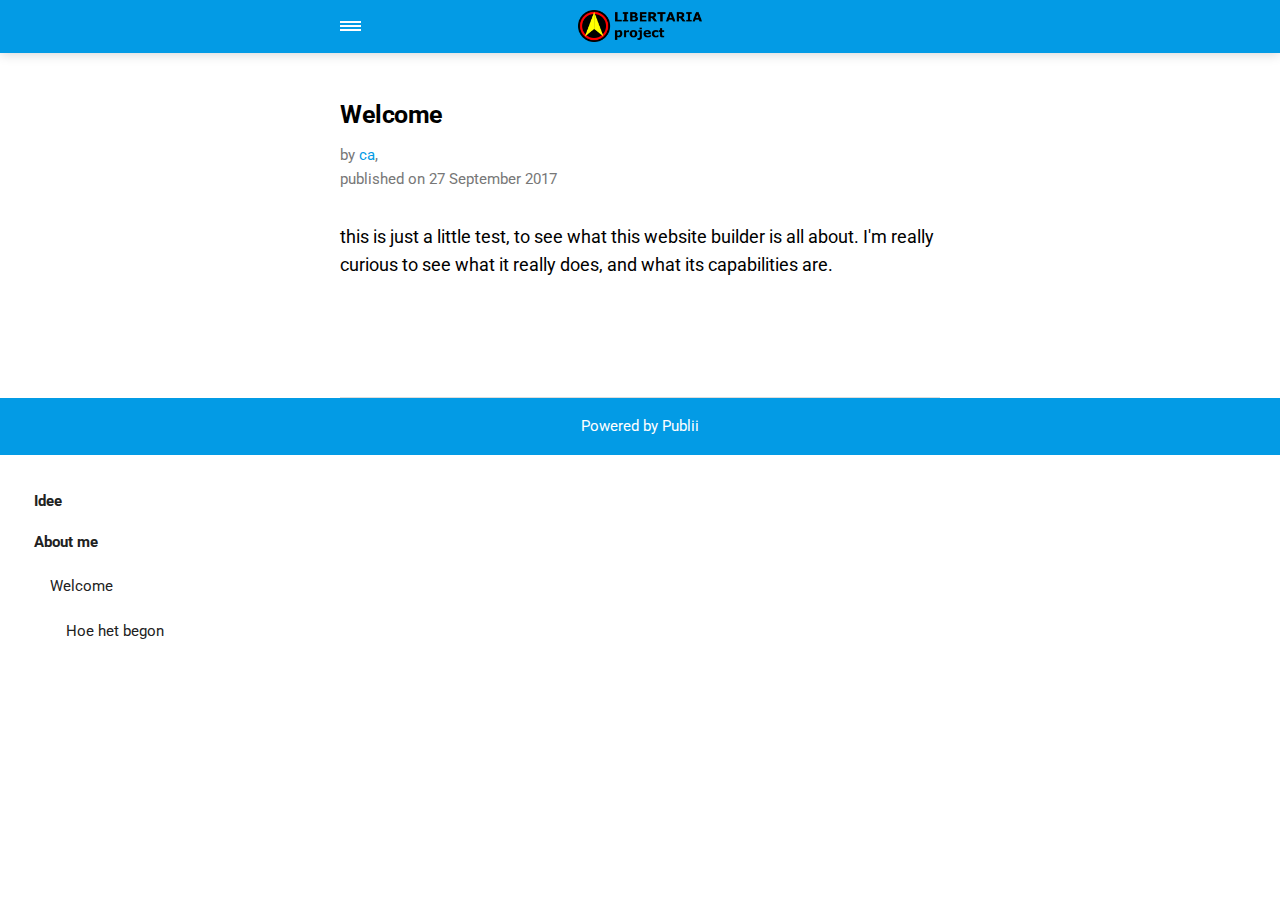
<file: amp/welcome.html>
<!doctype html><html amp lang="en"><head><meta charset="utf-8"><title>Welcome - test</title><meta name="robots" content="index, follow"><link rel="canonical" href="https://cammy1982.github.io/JUSTMYBLOG/welcome.html"><meta name="viewport" content="width=device-width,minimum-scale=1,initial-scale=1"><link href="https://fonts.googleapis.com/css?family=Roboto:400,700" rel="stylesheet" type="text/css"><script async custom-element="amp-sidebar" src="https://cdn.ampproject.org/v0/amp-sidebar-0.1.js"></script><script async custom-element="amp-social-share" src="https://cdn.ampproject.org/v0/amp-social-share-0.1.js"></script><script type="application/ld+json">{"@context":"http://schema.org","@type":"Article","mainEntityOfPage":{"@type":"WebPage","@id":"https://cammy1982.github.io/JUSTMYBLOG/amp/welcome.html"},"headline":"Welcome ","datePublished":"2017-09-27T14:18","dateModified":"2017-09-27T14:42","image":{"@type":"ImageObject","url":"https://cammy1982.github.io/JUSTMYBLOG/media/posts/1/stocksnap_s1mtghebu4.jpg","height":4460,"width":3345},"description":"this is just a little test, to see what this website builder is all about. I'm really curious to see what it really does,&hellip;","author":{"@type":"Person","name":"ca"},"publisher":{"@type":"Organization","name":"ca","logo":{"@type":"ImageObject","url":"https://cammy1982.github.io/JUSTMYBLOG/media/website/libertaria_projectsmall.png","height":56,"width":217}}}</script><style amp-custom="">body,
		div,
		dl,
		dt,
		dd,
		ul,
		ol,
		li,
		h1,
		h2,
		h3,
		h4,
		h5,
		h6,
		pre,
		figure,
		form,
		fieldset,
		p,
		blockquote,
		th,
		td {
			margin: 0;
			padding: 0;
		}
		body {
			font-family: 'Roboto', sans-serif;
			font-size: 1.1rem;
			font-weight: 400;
			line-height: 1.6;
			background: #fff;
			color: #000000;

		}
		a,
		a:visited {
			color: #039be5;
			text-decoration: none;
			outline: none;
		}
		a:hover,
		a:active,
		a:focus {
			color: #000;
		}
		li {
			list-style: none;
		}
		b,
		strong {
			font-weight: 700;
		}
		blockquote,
		p,
		ul,
		ol,
		dl,
		table {
			margin-top: 1.6rem;
		}
		h1,
		h2,
		h3,
		h4,
		h5,
		h6 {
			color: #000000;
			letter-spacing: -0.03rem;
			line-height: 1.2;
			margin-top: 2.93333rem;
		}

		h1 {
			font-size: 1.56621rem;

		}

		h2 {
			font-size: 1.39219rem;
		}

		h3 {
			font-size: 1.2375rem;
		}

		h4 {
			font-size: 1.1rem;
		}

		h5 {
			font-size: 0.97778rem;
		}

		h6 {
			font-size: 0.86914rem;
		}
		h1+p,
		h2+p,
		h3+p,
		h4+p,
		h5+p,
		h6+p {
			margin-top: 0.8rem;
		}
		h1 > sup {
			color: #777777;
			font-size: 0.95rem;
            font-weight: 400;
		}
		blockquote {
			border-left: 0.2rem solid #039be5;
			color: #039be5;
			padding: 0.8rem 0 0.8rem 1.86667rem;
		}
		blockquote cite {
			color: #111111;
			display: block;
			font-size: 0.9rem;
			margin-top: 0.8rem;
		}
		blockquote cite:before {
			content: "- ";
		}
		ul {
			margin-left: 1rem;
		}
		ul>li {
			list-style-position: outside;
			padding-left: 1rem;
		}
		ol {
			margin-left: 0;
		}
		ol>li {
			counter-increment: step-counter;
			position: relative;
			padding-left: 2rem;
		}
		ol>li:before {
			content: counter(step-counter) ".";
			color: #111111;
			left: 0;
			position: absolute;
		}
		dl dt {
			font-weight: 400;
		}
		pre {
			margin: 1.6rem 0 0;
			padding: 1.6rem 3.2rem;
			white-space: pre-wrap;
			word-wrap: break-word;
		}
		code,
		pre {
			background-color: #f6f6f6;
			font-family: "Monaco", "Courier New", monospace;
		}
		table {
			border-collapse: collapse;
			border-spacing: 0;
			display: block;
			max-width: 100%;
			overflow-x: auto;
			vertical-align: top;
			text-align: left;
			white-space: nowrap;
		}
		table th {
			border-bottom: 2px solid #dedede;
			padding: 0.8rem 1.33333rem;
		}
		table tr:nth-child(2n) {
			background: #f3f3f3;
		}
		table td {
			padding: 0.8rem 1.33333rem;
		}
        figure {
            margin: 2rem 0 1rem 0;
        }
		figcaption {
			clear: both;
			color: #4d4d4d;
			font-style: italic;
			font-size: 0.7rem;
			margin: 0.8rem 0 0;
			text-align: center;
		}
		.wrap {
			max-width: 600px;
			margin: 0 auto;
			padding: 0 4%;
		}
		.navbar {
            background: #039be5;
            box-shadow: 0 0 12px 0 rgba(0, 0, 0, 0.2);
            line-height: 3;
            margin-bottom: 2.128rem;
            max-height: 4rem;
            padding: 0 4%;
        }
		.navbar>div {
			align-items: center;
			display: flex;
			justify-content: center;
			text-align: left;max-width: 600px;
			margin: 0 auto;
		}
		.navbar a {
			color: #fff;
			text-decoration: none;
		}
		.logo {
                    background-image: url('https://cammy1982.github.io/JUSTMYBLOG/media/website/libertaria_projectsmall.png');
                    background-size: auto 2rem;
                    background-repeat: no-repeat;
                    background-position: center center;
            display: block;
			line-height: 1;
			margin: 0 auto;
			height: 2rem;
            text-indent: -9999px;
            width: 240px;
		}
        .logo.logo-text {
            line-height: 1.6;
            text-align: center;
            text-indent: 0;
        }
		.navbar-sidebar-toggle {
			left: 0;
			position: relative;
			text-indent: -99999rem;
		}
		.navbar-sidebar-toggle:before {
            content: "";
            display: block;
			border-top: 0.375rem double #ffffff;
			border-bottom: 0.125rem solid #ffffff;
			height: 0.125rem;
			position: absolute;
			text-indent: 0;
			top: 50%;
			width: 1.3rem;
			transform: translate(0px, -50%);
		}
        amp-img {
            max-width: 100%;
        }
		amp-sidebar {
			background: #fff;
			width: 240px;
		}
		amp-sidebar li {
			color: #212121;
			font-size: 0.95rem;
            font-weight: 700;
			list-style: none;
			 padding: 0.532rem 1rem;
		}
		amp-sidebar a, amp-sidebar a:visited {
			border-left: 2px solid transparent;
            color: #212121;
		}
		amp-sidebar ul ul {
			margin: 1rem 0 0;
		}
		amp-sidebar li li { font-weight: 400;
			 padding: 0.266rem 0 0.266rem 1rem;
		}
		.hero {
			margin-bottom: 2.93333rem;
		}
		article  {
			margin-bottom: 4rem;
		}
		article > header {
			color: #777777;
			font-size: 0.95rem;
			margin-bottom: 1.866rem;
		}
		aside {
			margin: 1.6rem 0 1.866rem;
		}
		amp-social-share {
			border-radius: 50%;
			background-size: 70%;
            margin-right: 5px;
		}
		.pagination {
			border-top: 1px solid #ddd;
			display: flex;
			justify-content: space-between;
			align-items: baseline;
		}
		.pagination a {
			color: #000000;
			display: block;
			font-size: 0.95rem;
			font-weight: 700;
			line-height: 1;
			margin: 0 0 0.532rem;
			position: relative;
		}
		.pagination a + a {
            width: 50%;
            text-align: right;
        }
		.pagination-prev {
			padding: 0.8rem 0.8rem 0.8rem 1.6rem;
		}
		.pagination-next {
			padding: 0.8rem 1.6rem 0.8rem 0.8rem;
		}
		.pagination-next:before {
			content: "\2192";
			position: absolute;
			right: 0;
		}
		.pagination-prev:before {
			content: "\2190";
			position: absolute;
			left: 0;
		}
		.post-tag {
			font-size: 0.95rem;
			margin-bottom: 1.866rem;
		}
		.post-tag dt {
			float: left;
		}
		.post-tag dd {
			display: inline-block;
			list-style: none;
			margin: 0 0 0 0.266rem;
		}
		.post-tag dd>a:after {
			content: ", ";
		}
		.bottom {
			background: #039be5;
			color: #fff;
			font-size: 0.95rem;
			padding: 1rem 4%;
			text-align: center;
		}
        .author-avatar {
            margin: 1rem auto;
            width: 100px;
        }</style><style amp-boilerplate>body{-webkit-animation:-amp-start 8s steps(1,end) 0s 1 normal both;-moz-animation:-amp-start 8s steps(1,end) 0s 1 normal both;-ms-animation:-amp-start 8s steps(1,end) 0s 1 normal both;animation:-amp-start 8s steps(1,end) 0s 1 normal both}@-webkit-keyframes -amp-start{from{visibility:hidden}to{visibility:visible}}@-moz-keyframes -amp-start{from{visibility:hidden}to{visibility:visible}}@-ms-keyframes -amp-start{from{visibility:hidden}to{visibility:visible}}@-o-keyframes -amp-start{from{visibility:hidden}to{visibility:visible}}@keyframes -amp-start{from{visibility:hidden}to{visibility:visible}}</style><noscript><style amp-boilerplate>body{-webkit-animation:none;-moz-animation:none;-ms-animation:none;animation:none}</style></noscript><script async src="https://cdn.ampproject.org/v0.js"></script></head><body><nav class="navbar"><div><a on="tap:navbar-sidebar.toggle" class="navbar-sidebar-toggle" title="Menu">Menu</a> <a class="logo" href="https://cammy1982.github.io/JUSTMYBLOG/amp">test</a></div></nav><main class="wrap"><article class="post"><header><h1>Welcome</h1><p>by <a href="https://cammy1982.github.io/JUSTMYBLOG/amp/authors/ca/" rel="nofollow" title="ca">ca</a>,<br>published on <time datetime="2017-09-27T14:18">27 September 2017</time></p></header><figure><amp-img src="https://cammy1982.github.io/JUSTMYBLOG/media/posts/1/stocksnap_s1mtghebu4.jpg" alt="" srcset="https://cammy1982.github.io/JUSTMYBLOG/media/posts/1/responsive/stocksnap_s1mtghebu4-xs.jpg 300w ,https://cammy1982.github.io/JUSTMYBLOG/media/posts/1/responsive/stocksnap_s1mtghebu4-sm.jpg 480w ,https://cammy1982.github.io/JUSTMYBLOG/media/posts/1/responsive/stocksnap_s1mtghebu4-md.jpg 768w" sizes="(max-width: 768px) 100vw, 768px" height="4460" layout="responsive" width="3345"></amp-img></figure><p>this is just a little test, to see what this website builder is all about. I'm really curious to see what it really does, and what its capabilities are.&nbsp;</p><aside><amp-social-share type="facebook" width="40" height="40" data-param-app_id="" data-param-text="Welcome " data-param-href="https://cammy1982.github.io/JUSTMYBLOG/amp/welcome.html"></amp-social-share><amp-social-share type="twitter" width="40" height="40" data-param-text="c" data-param-url="https://cammy1982.github.io/JUSTMYBLOG/amp/welcome.html"></amp-social-share><amp-social-share type="pinterest" width="40" height="40" data-param-url="https://cammy1982.github.io/JUSTMYBLOG/amp/welcome.html"></amp-social-share></aside></article><nav class="pagination"></nav></main><footer class="bottom">Powered by Publii</footer><amp-sidebar id="navbar-sidebar" layout="nodisplay"><ul><li><a href="https://cammy1982.github.io/JUSTMYBLOG/amp/" title="Idee">Idee</a></li><li><a href="https://cammy1982.github.io/JUSTMYBLOG/amp/" title="About me ">About me</a><ul class="navbar__submenu"><li class="active has-submenu"><a href="https://cammy1982.github.io/JUSTMYBLOG/amp/welcome.html" title="Welcome ">Welcome</a><ul class="navbar__submenu"><li><a href="https://cammy1982.github.io/JUSTMYBLOG/amp/" title="Hoe het begon ">Hoe het begon</a></li></ul></li></ul></li></ul></amp-sidebar></body></html>
</file>
